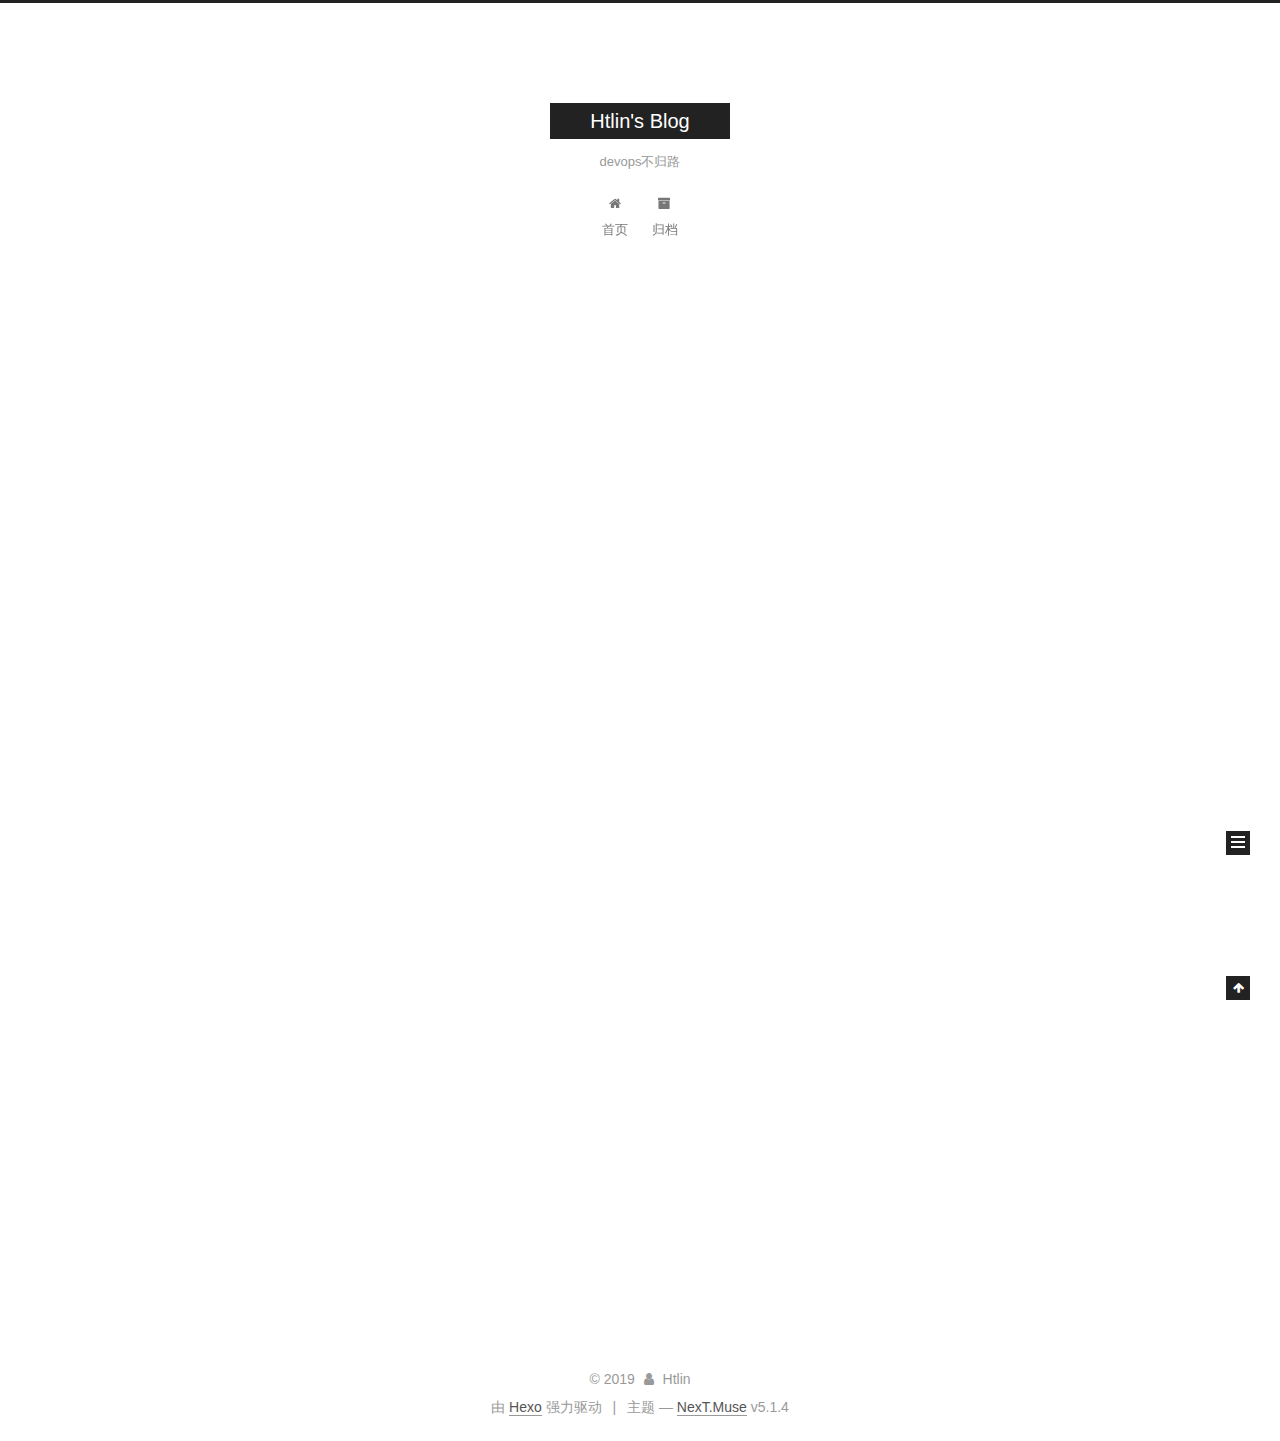
<file: index.html>
<!DOCTYPE html>



  


<html class="theme-next muse use-motion" lang="zh-Hans">
<head><meta name="generator" content="Hexo 3.8.0">
  <meta charset="UTF-8">
<meta http-equiv="X-UA-Compatible" content="IE=edge">
<meta name="viewport" content="width=device-width, initial-scale=1, maximum-scale=1">
<meta name="theme-color" content="#222">









<meta http-equiv="Cache-Control" content="no-transform">
<meta http-equiv="Cache-Control" content="no-siteapp">
















  
  
  <link href="/lib/fancybox/source/jquery.fancybox.css?v=2.1.5" rel="stylesheet" type="text/css">







<link href="/lib/font-awesome/css/font-awesome.min.css?v=4.6.2" rel="stylesheet" type="text/css">

<link href="/css/main.css?v=5.1.4" rel="stylesheet" type="text/css">


  <link rel="apple-touch-icon" sizes="180x180" href="/images/apple-touch-icon-next.png?v=5.1.4">


  <link rel="icon" type="image/png" sizes="32x32" href="/images/favicon-32x32-next.png?v=5.1.4">


  <link rel="icon" type="image/png" sizes="16x16" href="/images/favicon-16x16-next.png?v=5.1.4">


  <link rel="mask-icon" href="/images/logo.svg?v=5.1.4" color="#222">





  <meta name="keywords" content="Hexo, NexT">










<meta property="og:type" content="website">
<meta property="og:title" content="Htlin&#39;s Blog">
<meta property="og:url" content="http://yoursite.com/index.html">
<meta property="og:site_name" content="Htlin&#39;s Blog">
<meta property="og:locale" content="zh-Hans">
<meta name="twitter:card" content="summary">
<meta name="twitter:title" content="Htlin&#39;s Blog">



<script type="text/javascript" id="hexo.configurations">
  var NexT = window.NexT || {};
  var CONFIG = {
    root: '/',
    scheme: 'Muse',
    version: '5.1.4',
    sidebar: {"position":"left","display":"post","offset":12,"b2t":false,"scrollpercent":false,"onmobile":false},
    fancybox: true,
    tabs: true,
    motion: {"enable":true,"async":false,"transition":{"post_block":"fadeIn","post_header":"slideDownIn","post_body":"slideDownIn","coll_header":"slideLeftIn","sidebar":"slideUpIn"}},
    duoshuo: {
      userId: '0',
      author: '博主'
    },
    algolia: {
      applicationID: '',
      apiKey: '',
      indexName: '',
      hits: {"per_page":10},
      labels: {"input_placeholder":"Search for Posts","hits_empty":"We didn't find any results for the search: ${query}","hits_stats":"${hits} results found in ${time} ms"}
    }
  };
</script>



  <link rel="canonical" href="http://yoursite.com/">





  <title>Htlin's Blog</title>
  








</head>

<body itemscope itemtype="http://schema.org/WebPage" lang="zh-Hans">

  
  
    
  

  <div class="container sidebar-position-left 
  page-home">
    <div class="headband"></div>

    <header id="header" class="header" itemscope itemtype="http://schema.org/WPHeader">
      <div class="header-inner"><div class="site-brand-wrapper">
  <div class="site-meta ">
    

    <div class="custom-logo-site-title">
      <a href="/" class="brand" rel="start">
        <span class="logo-line-before"><i></i></span>
        <span class="site-title">Htlin's Blog</span>
        <span class="logo-line-after"><i></i></span>
      </a>
    </div>
      
        <p class="site-subtitle">devops不归路</p>
      
  </div>

  <div class="site-nav-toggle">
    <button>
      <span class="btn-bar"></span>
      <span class="btn-bar"></span>
      <span class="btn-bar"></span>
    </button>
  </div>
</div>

<nav class="site-nav">
  

  
    <ul id="menu" class="menu">
      
        
        <li class="menu-item menu-item-home">
          <a href="/" rel="section">
            
              <i class="menu-item-icon fa fa-fw fa-home"></i> <br>
            
            首页
          </a>
        </li>
      
        
        <li class="menu-item menu-item-archives">
          <a href="/archives/" rel="section">
            
              <i class="menu-item-icon fa fa-fw fa-archive"></i> <br>
            
            归档
          </a>
        </li>
      

      
    </ul>
  

  
</nav>



 </div>
    </header>

    <main id="main" class="main">
      <div class="main-inner">
        <div class="content-wrap">
          <div id="content" class="content">
            
  <section id="posts" class="posts-expand">
    
      

  

  
  
  

  <article class="post post-type-normal" itemscope itemtype="http://schema.org/Article">
  
  
  
  <div class="post-block">
    <link itemprop="mainEntityOfPage" href="http://yoursite.com/2019/03/14/hello-world/">

    <span hidden itemprop="author" itemscope itemtype="http://schema.org/Person">
      <meta itemprop="name" content="Htlin">
      <meta itemprop="description" content>
      <meta itemprop="image" content="/images/avatar.gif">
    </span>

    <span hidden itemprop="publisher" itemscope itemtype="http://schema.org/Organization">
      <meta itemprop="name" content="Htlin's Blog">
    </span>

    
      <header class="post-header">

        
        
          <h1 class="post-title" itemprop="name headline">
                
                <a class="post-title-link" href="/2019/03/14/hello-world/" itemprop="url">Hello World</a></h1>
        

        <div class="post-meta">
          <span class="post-time">
            
              <span class="post-meta-item-icon">
                <i class="fa fa-calendar-o"></i>
              </span>
              
                <span class="post-meta-item-text">发表于</span>
              
              <time title="创建于" itemprop="dateCreated datePublished" datetime="2019-03-14T11:01:27+08:00">
                2019-03-14
              </time>
            

            

            
          </span>

          

          
            
          

          
          

          

          

          

        </div>
      </header>
    

    
    
    
    <div class="post-body" itemprop="articleBody">

      
      

      
        
          
            <p>Welcome to <a href="https://hexo.io/" target="_blank" rel="noopener">Hexo</a>! This is your very first post. Check <a href="https://hexo.io/docs/" target="_blank" rel="noopener">documentation</a> for more info. If you get any problems when using Hexo, you can find the answer in <a href="https://hexo.io/docs/troubleshooting.html" target="_blank" rel="noopener">troubleshooting</a> or you can ask me on <a href="https://github.com/hexojs/hexo/issues" target="_blank" rel="noopener">GitHub</a>.</p>
<h2 id="Quick-Start"><a href="#Quick-Start" class="headerlink" title="Quick Start"></a>Quick Start</h2><h3 id="Create-a-new-post"><a href="#Create-a-new-post" class="headerlink" title="Create a new post"></a>Create a new post</h3><figure class="highlight bash"><table><tr><td class="gutter"><pre><span class="line">1</span><br></pre></td><td class="code"><pre><span class="line">$ hexo new <span class="string">"My New Post"</span></span><br></pre></td></tr></table></figure>
<p>More info: <a href="https://hexo.io/docs/writing.html" target="_blank" rel="noopener">Writing</a></p>
<h3 id="Run-server"><a href="#Run-server" class="headerlink" title="Run server"></a>Run server</h3><figure class="highlight bash"><table><tr><td class="gutter"><pre><span class="line">1</span><br></pre></td><td class="code"><pre><span class="line">$ hexo server</span><br></pre></td></tr></table></figure>
<p>More info: <a href="https://hexo.io/docs/server.html" target="_blank" rel="noopener">Server</a></p>
<h3 id="Generate-static-files"><a href="#Generate-static-files" class="headerlink" title="Generate static files"></a>Generate static files</h3><figure class="highlight bash"><table><tr><td class="gutter"><pre><span class="line">1</span><br></pre></td><td class="code"><pre><span class="line">$ hexo generate</span><br></pre></td></tr></table></figure>
<p>More info: <a href="https://hexo.io/docs/generating.html" target="_blank" rel="noopener">Generating</a></p>
<h3 id="Deploy-to-remote-sites"><a href="#Deploy-to-remote-sites" class="headerlink" title="Deploy to remote sites"></a>Deploy to remote sites</h3><figure class="highlight bash"><table><tr><td class="gutter"><pre><span class="line">1</span><br></pre></td><td class="code"><pre><span class="line">$ hexo deploy</span><br></pre></td></tr></table></figure>
<p>More info: <a href="https://hexo.io/docs/deployment.html" target="_blank" rel="noopener">Deployment</a></p>

          
        
      
    </div>
    
    
    

    

    

    

    <footer class="post-footer">
      

      

      

      
      
        <div class="post-eof"></div>
      
    </footer>
  </div>
  
  
  
  </article>


    
  </section>

  


          </div>
          


          

        </div>
        
          
  
  <div class="sidebar-toggle">
    <div class="sidebar-toggle-line-wrap">
      <span class="sidebar-toggle-line sidebar-toggle-line-first"></span>
      <span class="sidebar-toggle-line sidebar-toggle-line-middle"></span>
      <span class="sidebar-toggle-line sidebar-toggle-line-last"></span>
    </div>
  </div>

  <aside id="sidebar" class="sidebar">
    
    <div class="sidebar-inner">

      

      

      <section class="site-overview-wrap sidebar-panel sidebar-panel-active">
        <div class="site-overview">
          <div class="site-author motion-element" itemprop="author" itemscope itemtype="http://schema.org/Person">
            
              <p class="site-author-name" itemprop="name">Htlin</p>
              <p class="site-description motion-element" itemprop="description"></p>
          </div>

          <nav class="site-state motion-element">

            
              <div class="site-state-item site-state-posts">
              
                <a href="/archives/">
              
                  <span class="site-state-item-count">1</span>
                  <span class="site-state-item-name">日志</span>
                </a>
              </div>
            

            

            

          </nav>

          

          

          
          

          
          

          

        </div>
      </section>

      

      

    </div>
  </aside>


        
      </div>
    </main>

    <footer id="footer" class="footer">
      <div class="footer-inner">
        <div class="copyright">&copy; <span itemprop="copyrightYear">2019</span>
  <span class="with-love">
    <i class="fa fa-user"></i>
  </span>
  <span class="author" itemprop="copyrightHolder">Htlin</span>

  
</div>


  <div class="powered-by">由 <a class="theme-link" target="_blank" href="https://hexo.io">Hexo</a> 强力驱动</div>



  <span class="post-meta-divider">|</span>



  <div class="theme-info">主题 &mdash; <a class="theme-link" target="_blank" href="https://github.com/iissnan/hexo-theme-next">NexT.Muse</a> v5.1.4</div>




        







        
      </div>
    </footer>

    
      <div class="back-to-top">
        <i class="fa fa-arrow-up"></i>
        
      </div>
    

    

  </div>

  

<script type="text/javascript">
  if (Object.prototype.toString.call(window.Promise) !== '[object Function]') {
    window.Promise = null;
  }
</script>









  












  
  
    <script type="text/javascript" src="/lib/jquery/index.js?v=2.1.3"></script>
  

  
  
    <script type="text/javascript" src="/lib/fastclick/lib/fastclick.min.js?v=1.0.6"></script>
  

  
  
    <script type="text/javascript" src="/lib/jquery_lazyload/jquery.lazyload.js?v=1.9.7"></script>
  

  
  
    <script type="text/javascript" src="/lib/velocity/velocity.min.js?v=1.2.1"></script>
  

  
  
    <script type="text/javascript" src="/lib/velocity/velocity.ui.min.js?v=1.2.1"></script>
  

  
  
    <script type="text/javascript" src="/lib/fancybox/source/jquery.fancybox.pack.js?v=2.1.5"></script>
  


  


  <script type="text/javascript" src="/js/src/utils.js?v=5.1.4"></script>

  <script type="text/javascript" src="/js/src/motion.js?v=5.1.4"></script>



  
  

  

  


  <script type="text/javascript" src="/js/src/bootstrap.js?v=5.1.4"></script>



  


  




	





  





  












  





  

  

  

  
  

  

  

  

</body>
</html>
</file>
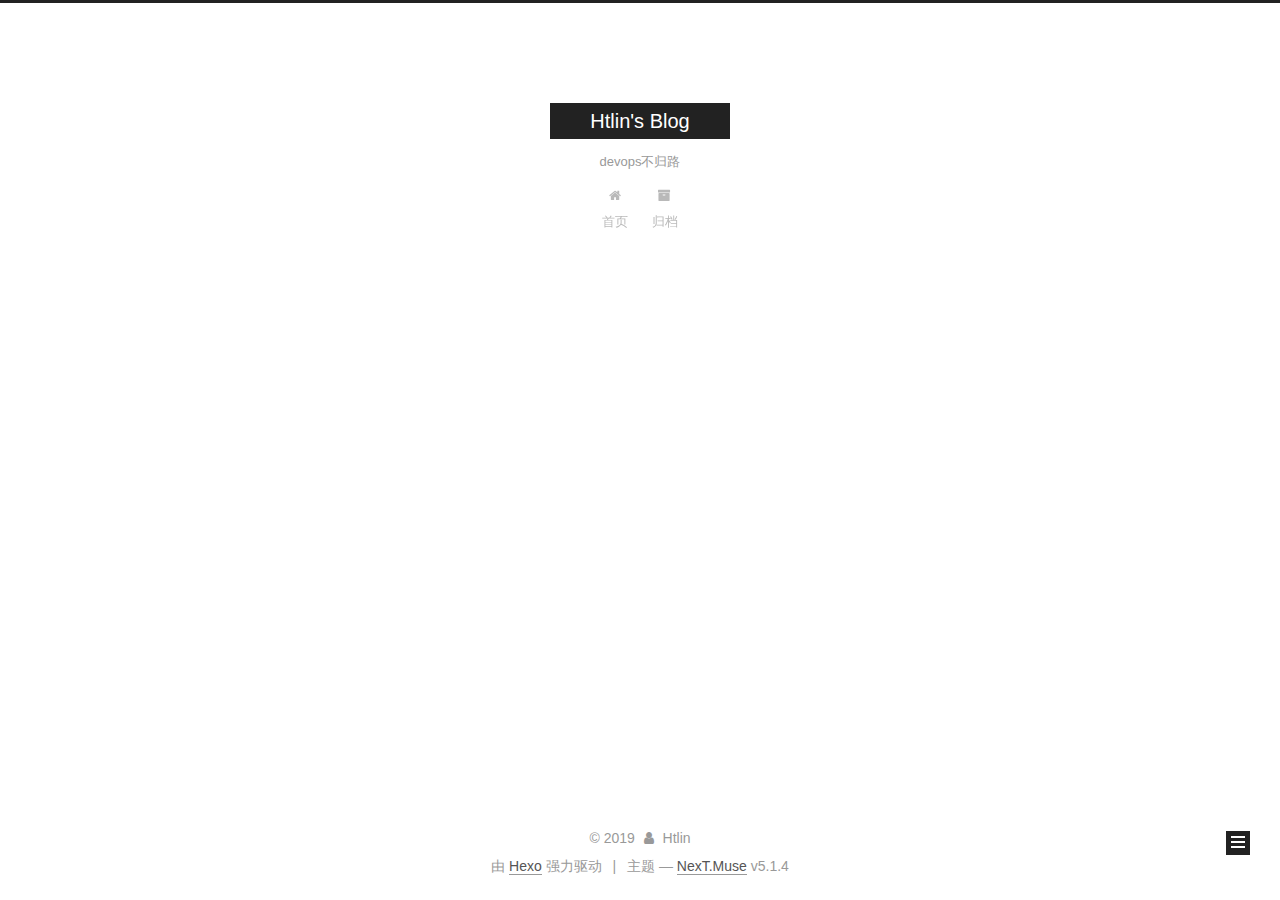
<file: archives/index.html>
<!DOCTYPE html>



  


<html class="theme-next muse use-motion" lang="zh-Hans">
<head><meta name="generator" content="Hexo 3.8.0">
  <meta charset="UTF-8">
<meta http-equiv="X-UA-Compatible" content="IE=edge">
<meta name="viewport" content="width=device-width, initial-scale=1, maximum-scale=1">
<meta name="theme-color" content="#222">









<meta http-equiv="Cache-Control" content="no-transform">
<meta http-equiv="Cache-Control" content="no-siteapp">
















  
  
  <link href="/lib/fancybox/source/jquery.fancybox.css?v=2.1.5" rel="stylesheet" type="text/css">







<link href="/lib/font-awesome/css/font-awesome.min.css?v=4.6.2" rel="stylesheet" type="text/css">

<link href="/css/main.css?v=5.1.4" rel="stylesheet" type="text/css">


  <link rel="apple-touch-icon" sizes="180x180" href="/images/apple-touch-icon-next.png?v=5.1.4">


  <link rel="icon" type="image/png" sizes="32x32" href="/images/favicon-32x32-next.png?v=5.1.4">


  <link rel="icon" type="image/png" sizes="16x16" href="/images/favicon-16x16-next.png?v=5.1.4">


  <link rel="mask-icon" href="/images/logo.svg?v=5.1.4" color="#222">





  <meta name="keywords" content="Hexo, NexT">










<meta property="og:type" content="website">
<meta property="og:title" content="Htlin&#39;s Blog">
<meta property="og:url" content="http://yoursite.com/archives/index.html">
<meta property="og:site_name" content="Htlin&#39;s Blog">
<meta property="og:locale" content="zh-Hans">
<meta name="twitter:card" content="summary">
<meta name="twitter:title" content="Htlin&#39;s Blog">



<script type="text/javascript" id="hexo.configurations">
  var NexT = window.NexT || {};
  var CONFIG = {
    root: '/',
    scheme: 'Muse',
    version: '5.1.4',
    sidebar: {"position":"left","display":"post","offset":12,"b2t":false,"scrollpercent":false,"onmobile":false},
    fancybox: true,
    tabs: true,
    motion: {"enable":true,"async":false,"transition":{"post_block":"fadeIn","post_header":"slideDownIn","post_body":"slideDownIn","coll_header":"slideLeftIn","sidebar":"slideUpIn"}},
    duoshuo: {
      userId: '0',
      author: '博主'
    },
    algolia: {
      applicationID: '',
      apiKey: '',
      indexName: '',
      hits: {"per_page":10},
      labels: {"input_placeholder":"Search for Posts","hits_empty":"We didn't find any results for the search: ${query}","hits_stats":"${hits} results found in ${time} ms"}
    }
  };
</script>



  <link rel="canonical" href="http://yoursite.com/archives/">





  <title>归档 | Htlin's Blog</title>
  








</head>

<body itemscope itemtype="http://schema.org/WebPage" lang="zh-Hans">

  
  
    
  

  <div class="container sidebar-position-left page-archive">
    <div class="headband"></div>

    <header id="header" class="header" itemscope itemtype="http://schema.org/WPHeader">
      <div class="header-inner"><div class="site-brand-wrapper">
  <div class="site-meta ">
    

    <div class="custom-logo-site-title">
      <a href="/" class="brand" rel="start">
        <span class="logo-line-before"><i></i></span>
        <span class="site-title">Htlin's Blog</span>
        <span class="logo-line-after"><i></i></span>
      </a>
    </div>
      
        <p class="site-subtitle">devops不归路</p>
      
  </div>

  <div class="site-nav-toggle">
    <button>
      <span class="btn-bar"></span>
      <span class="btn-bar"></span>
      <span class="btn-bar"></span>
    </button>
  </div>
</div>

<nav class="site-nav">
  

  
    <ul id="menu" class="menu">
      
        
        <li class="menu-item menu-item-home">
          <a href="/" rel="section">
            
              <i class="menu-item-icon fa fa-fw fa-home"></i> <br>
            
            首页
          </a>
        </li>
      
        
        <li class="menu-item menu-item-archives">
          <a href="/archives/" rel="section">
            
              <i class="menu-item-icon fa fa-fw fa-archive"></i> <br>
            
            归档
          </a>
        </li>
      

      
    </ul>
  

  
</nav>



 </div>
    </header>

    <main id="main" class="main">
      <div class="main-inner">
        <div class="content-wrap">
          <div id="content" class="content">
            

  
  
  
  <div class="post-block archive">
    <div id="posts" class="posts-collapse">
      <span class="archive-move-on"></span>

      <span class="archive-page-counter">
        
        
        
          
        
        嗯..! 目前共计 1 篇日志。 继续努力。
      </span>

      

        
        
        

        
          
          <div class="collection-title">
            <h1 class="archive-year" id="archive-year-2019">2019</h1>
          </div>
        
        

        

  <article class="post post-type-normal" itemscope itemtype="http://schema.org/Article">
    <header class="post-header">

      <h2 class="post-title">
        
            <a class="post-title-link" href="/2019/03/14/hello-world/" itemprop="url">
              
                <span itemprop="name">Hello World</span>
              
            </a>
        
      </h2>

      <div class="post-meta">
        <time class="post-time" itemprop="dateCreated" datetime="2019-03-14T11:01:27+08:00" content="2019-03-14">
          03-14
        </time>
      </div>

    </header>
  </article>



      

    </div>
  </div>
  
  
  

  



          </div>
          


          

        </div>
        
          
  
  <div class="sidebar-toggle">
    <div class="sidebar-toggle-line-wrap">
      <span class="sidebar-toggle-line sidebar-toggle-line-first"></span>
      <span class="sidebar-toggle-line sidebar-toggle-line-middle"></span>
      <span class="sidebar-toggle-line sidebar-toggle-line-last"></span>
    </div>
  </div>

  <aside id="sidebar" class="sidebar">
    
    <div class="sidebar-inner">

      

      

      <section class="site-overview-wrap sidebar-panel sidebar-panel-active">
        <div class="site-overview">
          <div class="site-author motion-element" itemprop="author" itemscope itemtype="http://schema.org/Person">
            
              <p class="site-author-name" itemprop="name">Htlin</p>
              <p class="site-description motion-element" itemprop="description"></p>
          </div>

          <nav class="site-state motion-element">

            
              <div class="site-state-item site-state-posts">
              
                <a href="/archives/">
              
                  <span class="site-state-item-count">1</span>
                  <span class="site-state-item-name">日志</span>
                </a>
              </div>
            

            

            

          </nav>

          

          

          
          

          
          

          

        </div>
      </section>

      

      

    </div>
  </aside>


        
      </div>
    </main>

    <footer id="footer" class="footer">
      <div class="footer-inner">
        <div class="copyright">&copy; <span itemprop="copyrightYear">2019</span>
  <span class="with-love">
    <i class="fa fa-user"></i>
  </span>
  <span class="author" itemprop="copyrightHolder">Htlin</span>

  
</div>


  <div class="powered-by">由 <a class="theme-link" target="_blank" href="https://hexo.io">Hexo</a> 强力驱动</div>



  <span class="post-meta-divider">|</span>



  <div class="theme-info">主题 &mdash; <a class="theme-link" target="_blank" href="https://github.com/iissnan/hexo-theme-next">NexT.Muse</a> v5.1.4</div>




        







        
      </div>
    </footer>

    
      <div class="back-to-top">
        <i class="fa fa-arrow-up"></i>
        
      </div>
    

    

  </div>

  

<script type="text/javascript">
  if (Object.prototype.toString.call(window.Promise) !== '[object Function]') {
    window.Promise = null;
  }
</script>









  












  
  
    <script type="text/javascript" src="/lib/jquery/index.js?v=2.1.3"></script>
  

  
  
    <script type="text/javascript" src="/lib/fastclick/lib/fastclick.min.js?v=1.0.6"></script>
  

  
  
    <script type="text/javascript" src="/lib/jquery_lazyload/jquery.lazyload.js?v=1.9.7"></script>
  

  
  
    <script type="text/javascript" src="/lib/velocity/velocity.min.js?v=1.2.1"></script>
  

  
  
    <script type="text/javascript" src="/lib/velocity/velocity.ui.min.js?v=1.2.1"></script>
  

  
  
    <script type="text/javascript" src="/lib/fancybox/source/jquery.fancybox.pack.js?v=2.1.5"></script>
  


  


  <script type="text/javascript" src="/js/src/utils.js?v=5.1.4"></script>

  <script type="text/javascript" src="/js/src/motion.js?v=5.1.4"></script>



  
  

  

  


  <script type="text/javascript" src="/js/src/bootstrap.js?v=5.1.4"></script>



  


  




	





  





  












  





  

  

  

  
  

  

  

  

</body>
</html>
</file>
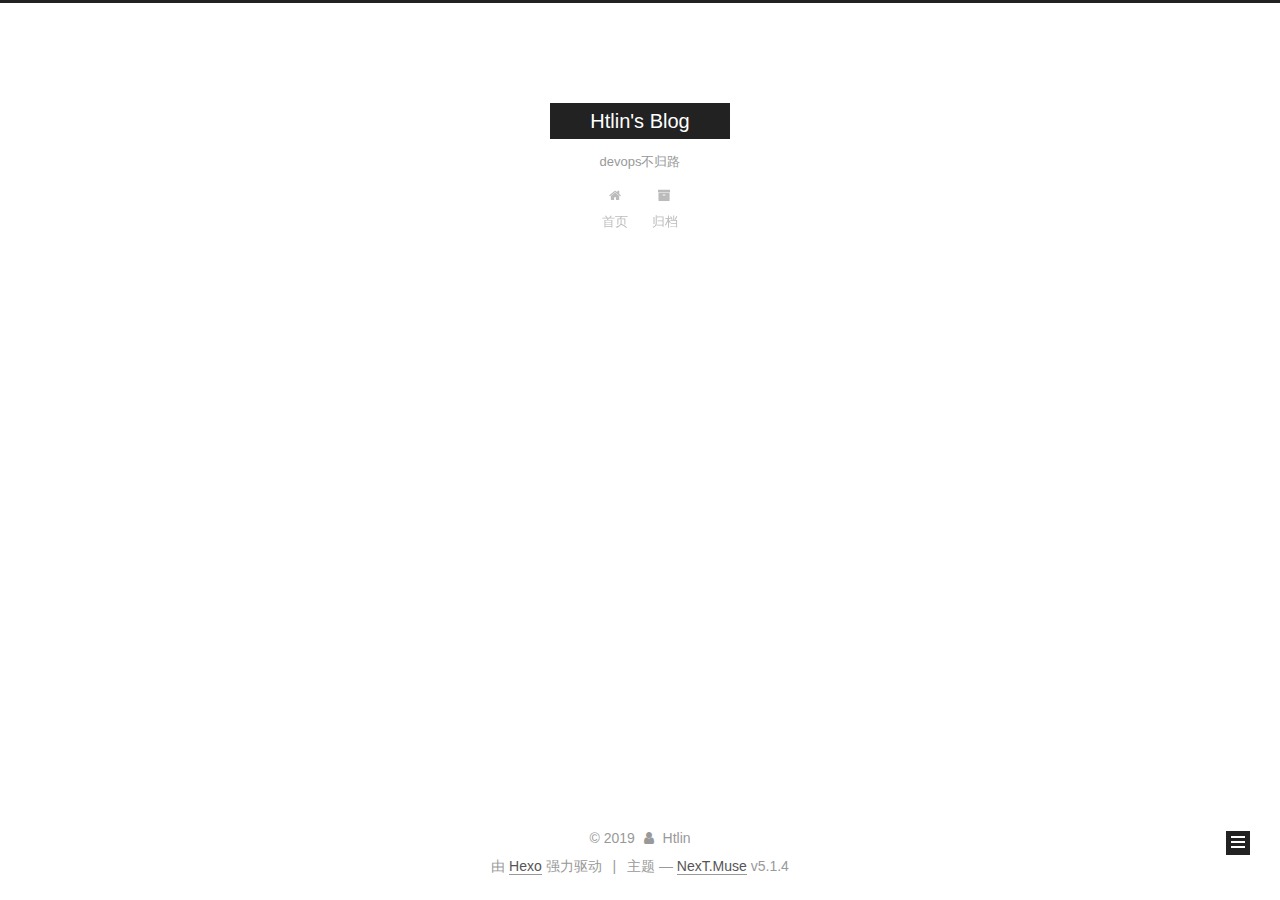
<file: archives/2019/index.html>
<!DOCTYPE html>



  


<html class="theme-next muse use-motion" lang="zh-Hans">
<head><meta name="generator" content="Hexo 3.8.0">
  <meta charset="UTF-8">
<meta http-equiv="X-UA-Compatible" content="IE=edge">
<meta name="viewport" content="width=device-width, initial-scale=1, maximum-scale=1">
<meta name="theme-color" content="#222">









<meta http-equiv="Cache-Control" content="no-transform">
<meta http-equiv="Cache-Control" content="no-siteapp">
















  
  
  <link href="/lib/fancybox/source/jquery.fancybox.css?v=2.1.5" rel="stylesheet" type="text/css">







<link href="/lib/font-awesome/css/font-awesome.min.css?v=4.6.2" rel="stylesheet" type="text/css">

<link href="/css/main.css?v=5.1.4" rel="stylesheet" type="text/css">


  <link rel="apple-touch-icon" sizes="180x180" href="/images/apple-touch-icon-next.png?v=5.1.4">


  <link rel="icon" type="image/png" sizes="32x32" href="/images/favicon-32x32-next.png?v=5.1.4">


  <link rel="icon" type="image/png" sizes="16x16" href="/images/favicon-16x16-next.png?v=5.1.4">


  <link rel="mask-icon" href="/images/logo.svg?v=5.1.4" color="#222">





  <meta name="keywords" content="Hexo, NexT">










<meta property="og:type" content="website">
<meta property="og:title" content="Htlin&#39;s Blog">
<meta property="og:url" content="http://yoursite.com/archives/2019/index.html">
<meta property="og:site_name" content="Htlin&#39;s Blog">
<meta property="og:locale" content="zh-Hans">
<meta name="twitter:card" content="summary">
<meta name="twitter:title" content="Htlin&#39;s Blog">



<script type="text/javascript" id="hexo.configurations">
  var NexT = window.NexT || {};
  var CONFIG = {
    root: '/',
    scheme: 'Muse',
    version: '5.1.4',
    sidebar: {"position":"left","display":"post","offset":12,"b2t":false,"scrollpercent":false,"onmobile":false},
    fancybox: true,
    tabs: true,
    motion: {"enable":true,"async":false,"transition":{"post_block":"fadeIn","post_header":"slideDownIn","post_body":"slideDownIn","coll_header":"slideLeftIn","sidebar":"slideUpIn"}},
    duoshuo: {
      userId: '0',
      author: '博主'
    },
    algolia: {
      applicationID: '',
      apiKey: '',
      indexName: '',
      hits: {"per_page":10},
      labels: {"input_placeholder":"Search for Posts","hits_empty":"We didn't find any results for the search: ${query}","hits_stats":"${hits} results found in ${time} ms"}
    }
  };
</script>



  <link rel="canonical" href="http://yoursite.com/archives/2019/">





  <title>归档 | Htlin's Blog</title>
  








</head>

<body itemscope itemtype="http://schema.org/WebPage" lang="zh-Hans">

  
  
    
  

  <div class="container sidebar-position-left page-archive">
    <div class="headband"></div>

    <header id="header" class="header" itemscope itemtype="http://schema.org/WPHeader">
      <div class="header-inner"><div class="site-brand-wrapper">
  <div class="site-meta ">
    

    <div class="custom-logo-site-title">
      <a href="/" class="brand" rel="start">
        <span class="logo-line-before"><i></i></span>
        <span class="site-title">Htlin's Blog</span>
        <span class="logo-line-after"><i></i></span>
      </a>
    </div>
      
        <p class="site-subtitle">devops不归路</p>
      
  </div>

  <div class="site-nav-toggle">
    <button>
      <span class="btn-bar"></span>
      <span class="btn-bar"></span>
      <span class="btn-bar"></span>
    </button>
  </div>
</div>

<nav class="site-nav">
  

  
    <ul id="menu" class="menu">
      
        
        <li class="menu-item menu-item-home">
          <a href="/" rel="section">
            
              <i class="menu-item-icon fa fa-fw fa-home"></i> <br>
            
            首页
          </a>
        </li>
      
        
        <li class="menu-item menu-item-archives">
          <a href="/archives/" rel="section">
            
              <i class="menu-item-icon fa fa-fw fa-archive"></i> <br>
            
            归档
          </a>
        </li>
      

      
    </ul>
  

  
</nav>



 </div>
    </header>

    <main id="main" class="main">
      <div class="main-inner">
        <div class="content-wrap">
          <div id="content" class="content">
            

  
  
  
  <div class="post-block archive">
    <div id="posts" class="posts-collapse">
      <span class="archive-move-on"></span>

      <span class="archive-page-counter">
        
        
        
          
        
        嗯..! 目前共计 1 篇日志。 继续努力。
      </span>

      

        
        
        

        
          
          <div class="collection-title">
            <h1 class="archive-year" id="archive-year-2019">2019</h1>
          </div>
        
        

        

  <article class="post post-type-normal" itemscope itemtype="http://schema.org/Article">
    <header class="post-header">

      <h2 class="post-title">
        
            <a class="post-title-link" href="/2019/03/14/hello-world/" itemprop="url">
              
                <span itemprop="name">Hello World</span>
              
            </a>
        
      </h2>

      <div class="post-meta">
        <time class="post-time" itemprop="dateCreated" datetime="2019-03-14T11:01:27+08:00" content="2019-03-14">
          03-14
        </time>
      </div>

    </header>
  </article>



      

    </div>
  </div>
  
  
  

  



          </div>
          


          

        </div>
        
          
  
  <div class="sidebar-toggle">
    <div class="sidebar-toggle-line-wrap">
      <span class="sidebar-toggle-line sidebar-toggle-line-first"></span>
      <span class="sidebar-toggle-line sidebar-toggle-line-middle"></span>
      <span class="sidebar-toggle-line sidebar-toggle-line-last"></span>
    </div>
  </div>

  <aside id="sidebar" class="sidebar">
    
    <div class="sidebar-inner">

      

      

      <section class="site-overview-wrap sidebar-panel sidebar-panel-active">
        <div class="site-overview">
          <div class="site-author motion-element" itemprop="author" itemscope itemtype="http://schema.org/Person">
            
              <p class="site-author-name" itemprop="name">Htlin</p>
              <p class="site-description motion-element" itemprop="description"></p>
          </div>

          <nav class="site-state motion-element">

            
              <div class="site-state-item site-state-posts">
              
                <a href="/archives/">
              
                  <span class="site-state-item-count">1</span>
                  <span class="site-state-item-name">日志</span>
                </a>
              </div>
            

            

            

          </nav>

          

          

          
          

          
          

          

        </div>
      </section>

      

      

    </div>
  </aside>


        
      </div>
    </main>

    <footer id="footer" class="footer">
      <div class="footer-inner">
        <div class="copyright">&copy; <span itemprop="copyrightYear">2019</span>
  <span class="with-love">
    <i class="fa fa-user"></i>
  </span>
  <span class="author" itemprop="copyrightHolder">Htlin</span>

  
</div>


  <div class="powered-by">由 <a class="theme-link" target="_blank" href="https://hexo.io">Hexo</a> 强力驱动</div>



  <span class="post-meta-divider">|</span>



  <div class="theme-info">主题 &mdash; <a class="theme-link" target="_blank" href="https://github.com/iissnan/hexo-theme-next">NexT.Muse</a> v5.1.4</div>




        







        
      </div>
    </footer>

    
      <div class="back-to-top">
        <i class="fa fa-arrow-up"></i>
        
      </div>
    

    

  </div>

  

<script type="text/javascript">
  if (Object.prototype.toString.call(window.Promise) !== '[object Function]') {
    window.Promise = null;
  }
</script>









  












  
  
    <script type="text/javascript" src="/lib/jquery/index.js?v=2.1.3"></script>
  

  
  
    <script type="text/javascript" src="/lib/fastclick/lib/fastclick.min.js?v=1.0.6"></script>
  

  
  
    <script type="text/javascript" src="/lib/jquery_lazyload/jquery.lazyload.js?v=1.9.7"></script>
  

  
  
    <script type="text/javascript" src="/lib/velocity/velocity.min.js?v=1.2.1"></script>
  

  
  
    <script type="text/javascript" src="/lib/velocity/velocity.ui.min.js?v=1.2.1"></script>
  

  
  
    <script type="text/javascript" src="/lib/fancybox/source/jquery.fancybox.pack.js?v=2.1.5"></script>
  


  


  <script type="text/javascript" src="/js/src/utils.js?v=5.1.4"></script>

  <script type="text/javascript" src="/js/src/motion.js?v=5.1.4"></script>



  
  

  

  


  <script type="text/javascript" src="/js/src/bootstrap.js?v=5.1.4"></script>



  


  




	





  





  












  





  

  

  

  
  

  

  

  

</body>
</html>
</file>
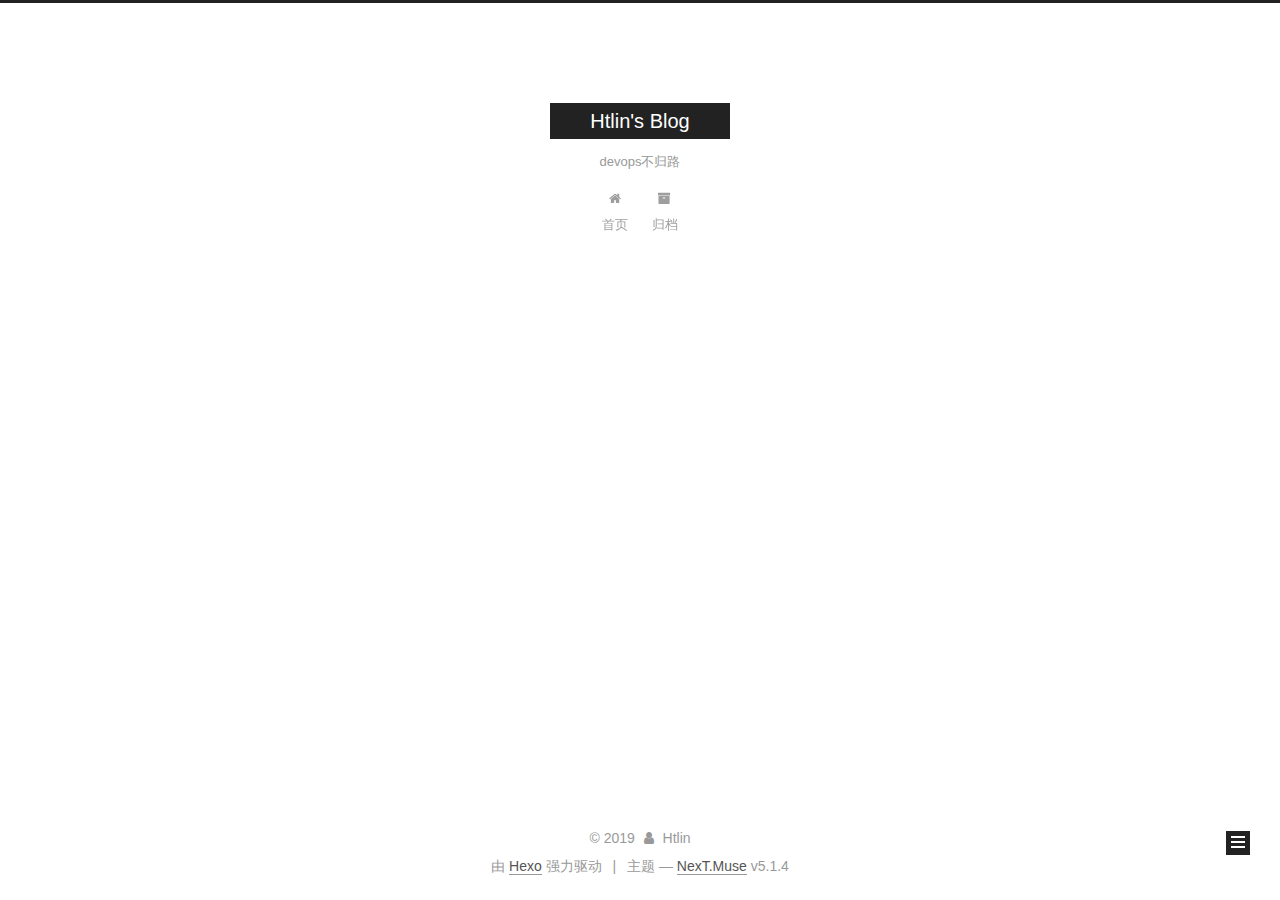
<file: archives/2019/03/index.html>
<!DOCTYPE html>



  


<html class="theme-next muse use-motion" lang="zh-Hans">
<head><meta name="generator" content="Hexo 3.8.0">
  <meta charset="UTF-8">
<meta http-equiv="X-UA-Compatible" content="IE=edge">
<meta name="viewport" content="width=device-width, initial-scale=1, maximum-scale=1">
<meta name="theme-color" content="#222">









<meta http-equiv="Cache-Control" content="no-transform">
<meta http-equiv="Cache-Control" content="no-siteapp">
















  
  
  <link href="/lib/fancybox/source/jquery.fancybox.css?v=2.1.5" rel="stylesheet" type="text/css">







<link href="/lib/font-awesome/css/font-awesome.min.css?v=4.6.2" rel="stylesheet" type="text/css">

<link href="/css/main.css?v=5.1.4" rel="stylesheet" type="text/css">


  <link rel="apple-touch-icon" sizes="180x180" href="/images/apple-touch-icon-next.png?v=5.1.4">


  <link rel="icon" type="image/png" sizes="32x32" href="/images/favicon-32x32-next.png?v=5.1.4">


  <link rel="icon" type="image/png" sizes="16x16" href="/images/favicon-16x16-next.png?v=5.1.4">


  <link rel="mask-icon" href="/images/logo.svg?v=5.1.4" color="#222">





  <meta name="keywords" content="Hexo, NexT">










<meta property="og:type" content="website">
<meta property="og:title" content="Htlin&#39;s Blog">
<meta property="og:url" content="http://yoursite.com/archives/2019/03/index.html">
<meta property="og:site_name" content="Htlin&#39;s Blog">
<meta property="og:locale" content="zh-Hans">
<meta name="twitter:card" content="summary">
<meta name="twitter:title" content="Htlin&#39;s Blog">



<script type="text/javascript" id="hexo.configurations">
  var NexT = window.NexT || {};
  var CONFIG = {
    root: '/',
    scheme: 'Muse',
    version: '5.1.4',
    sidebar: {"position":"left","display":"post","offset":12,"b2t":false,"scrollpercent":false,"onmobile":false},
    fancybox: true,
    tabs: true,
    motion: {"enable":true,"async":false,"transition":{"post_block":"fadeIn","post_header":"slideDownIn","post_body":"slideDownIn","coll_header":"slideLeftIn","sidebar":"slideUpIn"}},
    duoshuo: {
      userId: '0',
      author: '博主'
    },
    algolia: {
      applicationID: '',
      apiKey: '',
      indexName: '',
      hits: {"per_page":10},
      labels: {"input_placeholder":"Search for Posts","hits_empty":"We didn't find any results for the search: ${query}","hits_stats":"${hits} results found in ${time} ms"}
    }
  };
</script>



  <link rel="canonical" href="http://yoursite.com/archives/2019/03/">





  <title>归档 | Htlin's Blog</title>
  








</head>

<body itemscope itemtype="http://schema.org/WebPage" lang="zh-Hans">

  
  
    
  

  <div class="container sidebar-position-left page-archive">
    <div class="headband"></div>

    <header id="header" class="header" itemscope itemtype="http://schema.org/WPHeader">
      <div class="header-inner"><div class="site-brand-wrapper">
  <div class="site-meta ">
    

    <div class="custom-logo-site-title">
      <a href="/" class="brand" rel="start">
        <span class="logo-line-before"><i></i></span>
        <span class="site-title">Htlin's Blog</span>
        <span class="logo-line-after"><i></i></span>
      </a>
    </div>
      
        <p class="site-subtitle">devops不归路</p>
      
  </div>

  <div class="site-nav-toggle">
    <button>
      <span class="btn-bar"></span>
      <span class="btn-bar"></span>
      <span class="btn-bar"></span>
    </button>
  </div>
</div>

<nav class="site-nav">
  

  
    <ul id="menu" class="menu">
      
        
        <li class="menu-item menu-item-home">
          <a href="/" rel="section">
            
              <i class="menu-item-icon fa fa-fw fa-home"></i> <br>
            
            首页
          </a>
        </li>
      
        
        <li class="menu-item menu-item-archives">
          <a href="/archives/" rel="section">
            
              <i class="menu-item-icon fa fa-fw fa-archive"></i> <br>
            
            归档
          </a>
        </li>
      

      
    </ul>
  

  
</nav>



 </div>
    </header>

    <main id="main" class="main">
      <div class="main-inner">
        <div class="content-wrap">
          <div id="content" class="content">
            

  
  
  
  <div class="post-block archive">
    <div id="posts" class="posts-collapse">
      <span class="archive-move-on"></span>

      <span class="archive-page-counter">
        
        
        
          
        
        嗯..! 目前共计 1 篇日志。 继续努力。
      </span>

      

        
        
        

        
          
          <div class="collection-title">
            <h1 class="archive-year" id="archive-year-2019">2019</h1>
          </div>
        
        

        

  <article class="post post-type-normal" itemscope itemtype="http://schema.org/Article">
    <header class="post-header">

      <h2 class="post-title">
        
            <a class="post-title-link" href="/2019/03/14/hello-world/" itemprop="url">
              
                <span itemprop="name">Hello World</span>
              
            </a>
        
      </h2>

      <div class="post-meta">
        <time class="post-time" itemprop="dateCreated" datetime="2019-03-14T11:01:27+08:00" content="2019-03-14">
          03-14
        </time>
      </div>

    </header>
  </article>



      

    </div>
  </div>
  
  
  

  



          </div>
          


          

        </div>
        
          
  
  <div class="sidebar-toggle">
    <div class="sidebar-toggle-line-wrap">
      <span class="sidebar-toggle-line sidebar-toggle-line-first"></span>
      <span class="sidebar-toggle-line sidebar-toggle-line-middle"></span>
      <span class="sidebar-toggle-line sidebar-toggle-line-last"></span>
    </div>
  </div>

  <aside id="sidebar" class="sidebar">
    
    <div class="sidebar-inner">

      

      

      <section class="site-overview-wrap sidebar-panel sidebar-panel-active">
        <div class="site-overview">
          <div class="site-author motion-element" itemprop="author" itemscope itemtype="http://schema.org/Person">
            
              <p class="site-author-name" itemprop="name">Htlin</p>
              <p class="site-description motion-element" itemprop="description"></p>
          </div>

          <nav class="site-state motion-element">

            
              <div class="site-state-item site-state-posts">
              
                <a href="/archives/">
              
                  <span class="site-state-item-count">1</span>
                  <span class="site-state-item-name">日志</span>
                </a>
              </div>
            

            

            

          </nav>

          

          

          
          

          
          

          

        </div>
      </section>

      

      

    </div>
  </aside>


        
      </div>
    </main>

    <footer id="footer" class="footer">
      <div class="footer-inner">
        <div class="copyright">&copy; <span itemprop="copyrightYear">2019</span>
  <span class="with-love">
    <i class="fa fa-user"></i>
  </span>
  <span class="author" itemprop="copyrightHolder">Htlin</span>

  
</div>


  <div class="powered-by">由 <a class="theme-link" target="_blank" href="https://hexo.io">Hexo</a> 强力驱动</div>



  <span class="post-meta-divider">|</span>



  <div class="theme-info">主题 &mdash; <a class="theme-link" target="_blank" href="https://github.com/iissnan/hexo-theme-next">NexT.Muse</a> v5.1.4</div>




        







        
      </div>
    </footer>

    
      <div class="back-to-top">
        <i class="fa fa-arrow-up"></i>
        
      </div>
    

    

  </div>

  

<script type="text/javascript">
  if (Object.prototype.toString.call(window.Promise) !== '[object Function]') {
    window.Promise = null;
  }
</script>









  












  
  
    <script type="text/javascript" src="/lib/jquery/index.js?v=2.1.3"></script>
  

  
  
    <script type="text/javascript" src="/lib/fastclick/lib/fastclick.min.js?v=1.0.6"></script>
  

  
  
    <script type="text/javascript" src="/lib/jquery_lazyload/jquery.lazyload.js?v=1.9.7"></script>
  

  
  
    <script type="text/javascript" src="/lib/velocity/velocity.min.js?v=1.2.1"></script>
  

  
  
    <script type="text/javascript" src="/lib/velocity/velocity.ui.min.js?v=1.2.1"></script>
  

  
  
    <script type="text/javascript" src="/lib/fancybox/source/jquery.fancybox.pack.js?v=2.1.5"></script>
  


  


  <script type="text/javascript" src="/js/src/utils.js?v=5.1.4"></script>

  <script type="text/javascript" src="/js/src/motion.js?v=5.1.4"></script>



  
  

  

  


  <script type="text/javascript" src="/js/src/bootstrap.js?v=5.1.4"></script>



  


  




	





  





  












  





  

  

  

  
  

  

  

  

</body>
</html>
</file>
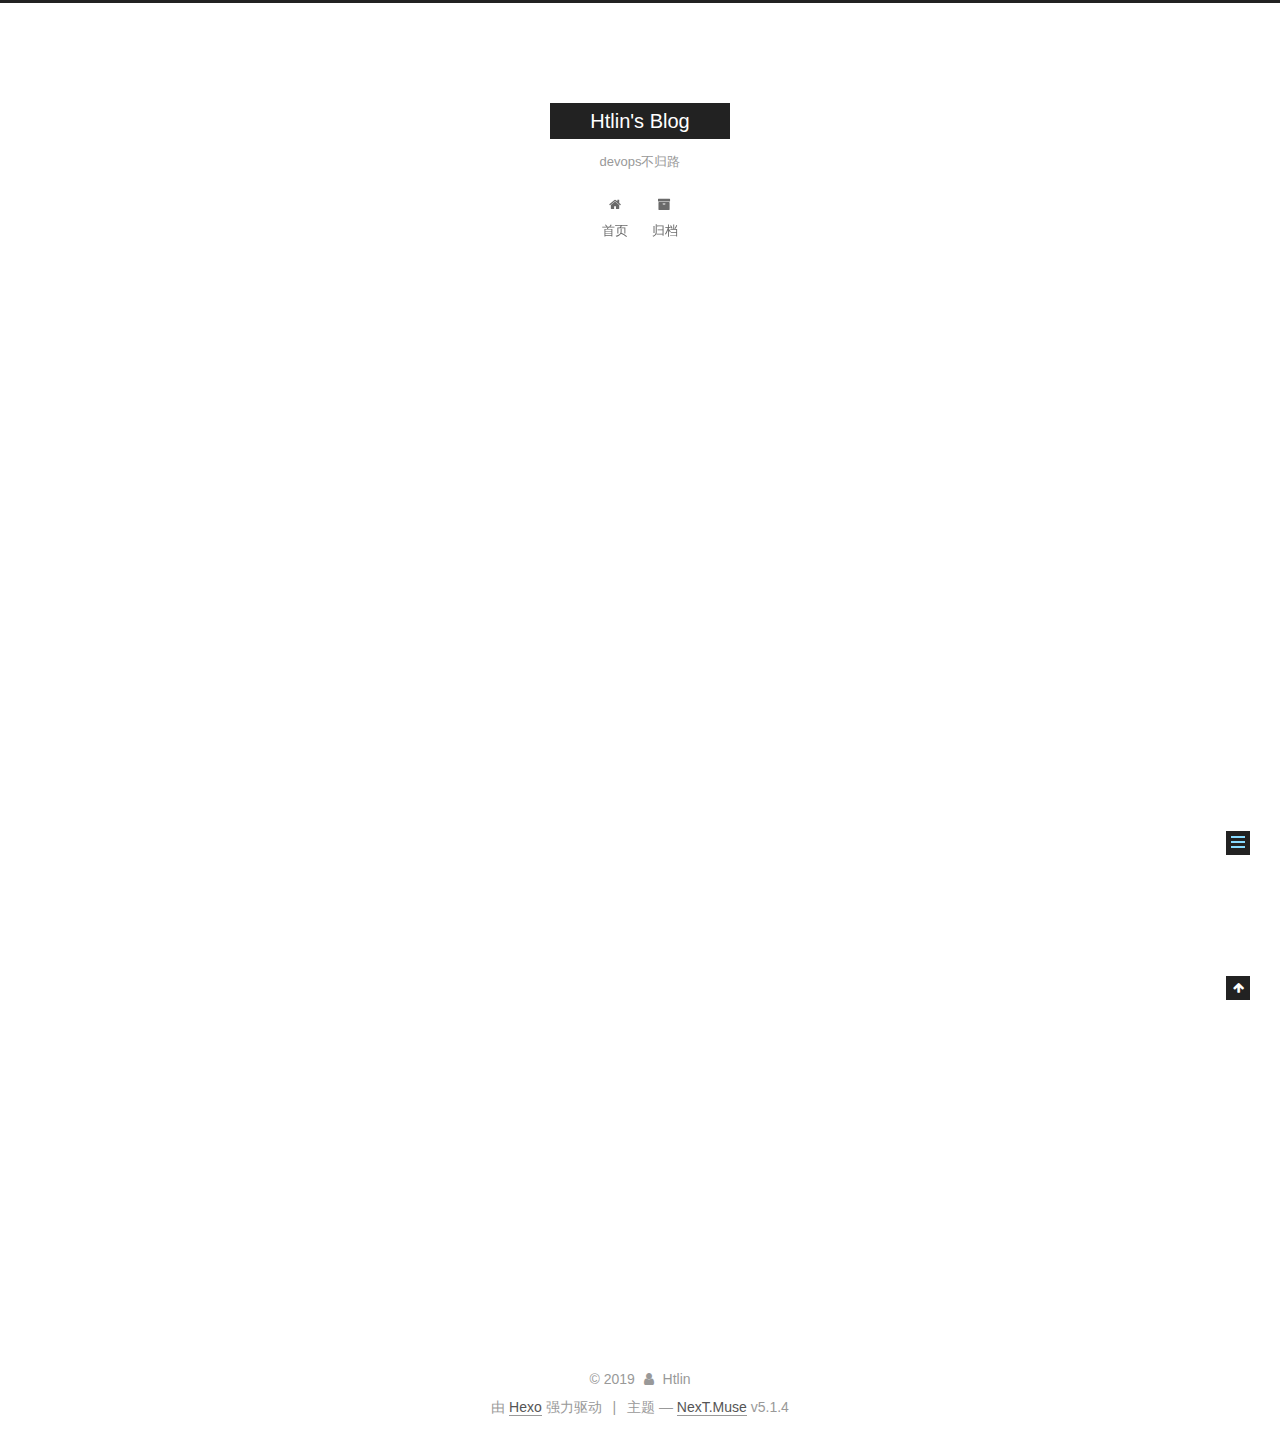
<file: 2019/03/14/hello-world/index.html>
<!DOCTYPE html>



  


<html class="theme-next muse use-motion" lang="zh-Hans">
<head><meta name="generator" content="Hexo 3.8.0">
  <meta charset="UTF-8">
<meta http-equiv="X-UA-Compatible" content="IE=edge">
<meta name="viewport" content="width=device-width, initial-scale=1, maximum-scale=1">
<meta name="theme-color" content="#222">









<meta http-equiv="Cache-Control" content="no-transform">
<meta http-equiv="Cache-Control" content="no-siteapp">
















  
  
  <link href="/lib/fancybox/source/jquery.fancybox.css?v=2.1.5" rel="stylesheet" type="text/css">







<link href="/lib/font-awesome/css/font-awesome.min.css?v=4.6.2" rel="stylesheet" type="text/css">

<link href="/css/main.css?v=5.1.4" rel="stylesheet" type="text/css">


  <link rel="apple-touch-icon" sizes="180x180" href="/images/apple-touch-icon-next.png?v=5.1.4">


  <link rel="icon" type="image/png" sizes="32x32" href="/images/favicon-32x32-next.png?v=5.1.4">


  <link rel="icon" type="image/png" sizes="16x16" href="/images/favicon-16x16-next.png?v=5.1.4">


  <link rel="mask-icon" href="/images/logo.svg?v=5.1.4" color="#222">





  <meta name="keywords" content="Hexo, NexT">










<meta name="description" content="Welcome to Hexo! This is your very first post. Check documentation for more info. If you get any problems when using Hexo, you can find the answer in troubleshooting or you can ask me on GitHub. Quick">
<meta property="og:type" content="article">
<meta property="og:title" content="Hello World">
<meta property="og:url" content="http://yoursite.com/2019/03/14/hello-world/index.html">
<meta property="og:site_name" content="Htlin&#39;s Blog">
<meta property="og:description" content="Welcome to Hexo! This is your very first post. Check documentation for more info. If you get any problems when using Hexo, you can find the answer in troubleshooting or you can ask me on GitHub. Quick">
<meta property="og:locale" content="zh-Hans">
<meta property="og:updated_time" content="2019-03-14T03:01:27.179Z">
<meta name="twitter:card" content="summary">
<meta name="twitter:title" content="Hello World">
<meta name="twitter:description" content="Welcome to Hexo! This is your very first post. Check documentation for more info. If you get any problems when using Hexo, you can find the answer in troubleshooting or you can ask me on GitHub. Quick">



<script type="text/javascript" id="hexo.configurations">
  var NexT = window.NexT || {};
  var CONFIG = {
    root: '/',
    scheme: 'Muse',
    version: '5.1.4',
    sidebar: {"position":"left","display":"post","offset":12,"b2t":false,"scrollpercent":false,"onmobile":false},
    fancybox: true,
    tabs: true,
    motion: {"enable":true,"async":false,"transition":{"post_block":"fadeIn","post_header":"slideDownIn","post_body":"slideDownIn","coll_header":"slideLeftIn","sidebar":"slideUpIn"}},
    duoshuo: {
      userId: '0',
      author: '博主'
    },
    algolia: {
      applicationID: '',
      apiKey: '',
      indexName: '',
      hits: {"per_page":10},
      labels: {"input_placeholder":"Search for Posts","hits_empty":"We didn't find any results for the search: ${query}","hits_stats":"${hits} results found in ${time} ms"}
    }
  };
</script>



  <link rel="canonical" href="http://yoursite.com/2019/03/14/hello-world/">





  <title>Hello World | Htlin's Blog</title>
  








</head>

<body itemscope itemtype="http://schema.org/WebPage" lang="zh-Hans">

  
  
    
  

  <div class="container sidebar-position-left page-post-detail">
    <div class="headband"></div>

    <header id="header" class="header" itemscope itemtype="http://schema.org/WPHeader">
      <div class="header-inner"><div class="site-brand-wrapper">
  <div class="site-meta ">
    

    <div class="custom-logo-site-title">
      <a href="/" class="brand" rel="start">
        <span class="logo-line-before"><i></i></span>
        <span class="site-title">Htlin's Blog</span>
        <span class="logo-line-after"><i></i></span>
      </a>
    </div>
      
        <p class="site-subtitle">devops不归路</p>
      
  </div>

  <div class="site-nav-toggle">
    <button>
      <span class="btn-bar"></span>
      <span class="btn-bar"></span>
      <span class="btn-bar"></span>
    </button>
  </div>
</div>

<nav class="site-nav">
  

  
    <ul id="menu" class="menu">
      
        
        <li class="menu-item menu-item-home">
          <a href="/" rel="section">
            
              <i class="menu-item-icon fa fa-fw fa-home"></i> <br>
            
            首页
          </a>
        </li>
      
        
        <li class="menu-item menu-item-archives">
          <a href="/archives/" rel="section">
            
              <i class="menu-item-icon fa fa-fw fa-archive"></i> <br>
            
            归档
          </a>
        </li>
      

      
    </ul>
  

  
</nav>



 </div>
    </header>

    <main id="main" class="main">
      <div class="main-inner">
        <div class="content-wrap">
          <div id="content" class="content">
            

  <div id="posts" class="posts-expand">
    

  

  
  
  

  <article class="post post-type-normal" itemscope itemtype="http://schema.org/Article">
  
  
  
  <div class="post-block">
    <link itemprop="mainEntityOfPage" href="http://yoursite.com/2019/03/14/hello-world/">

    <span hidden itemprop="author" itemscope itemtype="http://schema.org/Person">
      <meta itemprop="name" content="Htlin">
      <meta itemprop="description" content>
      <meta itemprop="image" content="/images/avatar.gif">
    </span>

    <span hidden itemprop="publisher" itemscope itemtype="http://schema.org/Organization">
      <meta itemprop="name" content="Htlin's Blog">
    </span>

    
      <header class="post-header">

        
        
          <h1 class="post-title" itemprop="name headline">Hello World</h1>
        

        <div class="post-meta">
          <span class="post-time">
            
              <span class="post-meta-item-icon">
                <i class="fa fa-calendar-o"></i>
              </span>
              
                <span class="post-meta-item-text">发表于</span>
              
              <time title="创建于" itemprop="dateCreated datePublished" datetime="2019-03-14T11:01:27+08:00">
                2019-03-14
              </time>
            

            

            
          </span>

          

          
            
          

          
          

          

          

          

        </div>
      </header>
    

    
    
    
    <div class="post-body" itemprop="articleBody">

      
      

      
        <p>Welcome to <a href="https://hexo.io/" target="_blank" rel="noopener">Hexo</a>! This is your very first post. Check <a href="https://hexo.io/docs/" target="_blank" rel="noopener">documentation</a> for more info. If you get any problems when using Hexo, you can find the answer in <a href="https://hexo.io/docs/troubleshooting.html" target="_blank" rel="noopener">troubleshooting</a> or you can ask me on <a href="https://github.com/hexojs/hexo/issues" target="_blank" rel="noopener">GitHub</a>.</p>
<h2 id="Quick-Start"><a href="#Quick-Start" class="headerlink" title="Quick Start"></a>Quick Start</h2><h3 id="Create-a-new-post"><a href="#Create-a-new-post" class="headerlink" title="Create a new post"></a>Create a new post</h3><figure class="highlight bash"><table><tr><td class="gutter"><pre><span class="line">1</span><br></pre></td><td class="code"><pre><span class="line">$ hexo new <span class="string">"My New Post"</span></span><br></pre></td></tr></table></figure>
<p>More info: <a href="https://hexo.io/docs/writing.html" target="_blank" rel="noopener">Writing</a></p>
<h3 id="Run-server"><a href="#Run-server" class="headerlink" title="Run server"></a>Run server</h3><figure class="highlight bash"><table><tr><td class="gutter"><pre><span class="line">1</span><br></pre></td><td class="code"><pre><span class="line">$ hexo server</span><br></pre></td></tr></table></figure>
<p>More info: <a href="https://hexo.io/docs/server.html" target="_blank" rel="noopener">Server</a></p>
<h3 id="Generate-static-files"><a href="#Generate-static-files" class="headerlink" title="Generate static files"></a>Generate static files</h3><figure class="highlight bash"><table><tr><td class="gutter"><pre><span class="line">1</span><br></pre></td><td class="code"><pre><span class="line">$ hexo generate</span><br></pre></td></tr></table></figure>
<p>More info: <a href="https://hexo.io/docs/generating.html" target="_blank" rel="noopener">Generating</a></p>
<h3 id="Deploy-to-remote-sites"><a href="#Deploy-to-remote-sites" class="headerlink" title="Deploy to remote sites"></a>Deploy to remote sites</h3><figure class="highlight bash"><table><tr><td class="gutter"><pre><span class="line">1</span><br></pre></td><td class="code"><pre><span class="line">$ hexo deploy</span><br></pre></td></tr></table></figure>
<p>More info: <a href="https://hexo.io/docs/deployment.html" target="_blank" rel="noopener">Deployment</a></p>

      
    </div>
    
    
    

    

    

    

    <footer class="post-footer">
      

      
      
      

      

      
      
    </footer>
  </div>
  
  
  
  </article>



    <div class="post-spread">
      
    </div>
  </div>


          </div>
          


          

  



        </div>
        
          
  
  <div class="sidebar-toggle">
    <div class="sidebar-toggle-line-wrap">
      <span class="sidebar-toggle-line sidebar-toggle-line-first"></span>
      <span class="sidebar-toggle-line sidebar-toggle-line-middle"></span>
      <span class="sidebar-toggle-line sidebar-toggle-line-last"></span>
    </div>
  </div>

  <aside id="sidebar" class="sidebar">
    
    <div class="sidebar-inner">

      

      
        <ul class="sidebar-nav motion-element">
          <li class="sidebar-nav-toc sidebar-nav-active" data-target="post-toc-wrap">
            文章目录
          </li>
          <li class="sidebar-nav-overview" data-target="site-overview-wrap">
            站点概览
          </li>
        </ul>
      

      <section class="site-overview-wrap sidebar-panel">
        <div class="site-overview">
          <div class="site-author motion-element" itemprop="author" itemscope itemtype="http://schema.org/Person">
            
              <p class="site-author-name" itemprop="name">Htlin</p>
              <p class="site-description motion-element" itemprop="description"></p>
          </div>

          <nav class="site-state motion-element">

            
              <div class="site-state-item site-state-posts">
              
                <a href="/archives/">
              
                  <span class="site-state-item-count">1</span>
                  <span class="site-state-item-name">日志</span>
                </a>
              </div>
            

            

            

          </nav>

          

          

          
          

          
          

          

        </div>
      </section>

      
      <!--noindex-->
        <section class="post-toc-wrap motion-element sidebar-panel sidebar-panel-active">
          <div class="post-toc">

            
              
            

            
              <div class="post-toc-content"><ol class="nav"><li class="nav-item nav-level-2"><a class="nav-link" href="#Quick-Start"><span class="nav-number">1.</span> <span class="nav-text">Quick Start</span></a><ol class="nav-child"><li class="nav-item nav-level-3"><a class="nav-link" href="#Create-a-new-post"><span class="nav-number">1.1.</span> <span class="nav-text">Create a new post</span></a></li><li class="nav-item nav-level-3"><a class="nav-link" href="#Run-server"><span class="nav-number">1.2.</span> <span class="nav-text">Run server</span></a></li><li class="nav-item nav-level-3"><a class="nav-link" href="#Generate-static-files"><span class="nav-number">1.3.</span> <span class="nav-text">Generate static files</span></a></li><li class="nav-item nav-level-3"><a class="nav-link" href="#Deploy-to-remote-sites"><span class="nav-number">1.4.</span> <span class="nav-text">Deploy to remote sites</span></a></li></ol></li></ol></div>
            

          </div>
        </section>
      <!--/noindex-->
      

      

    </div>
  </aside>


        
      </div>
    </main>

    <footer id="footer" class="footer">
      <div class="footer-inner">
        <div class="copyright">&copy; <span itemprop="copyrightYear">2019</span>
  <span class="with-love">
    <i class="fa fa-user"></i>
  </span>
  <span class="author" itemprop="copyrightHolder">Htlin</span>

  
</div>


  <div class="powered-by">由 <a class="theme-link" target="_blank" href="https://hexo.io">Hexo</a> 强力驱动</div>



  <span class="post-meta-divider">|</span>



  <div class="theme-info">主题 &mdash; <a class="theme-link" target="_blank" href="https://github.com/iissnan/hexo-theme-next">NexT.Muse</a> v5.1.4</div>




        







        
      </div>
    </footer>

    
      <div class="back-to-top">
        <i class="fa fa-arrow-up"></i>
        
      </div>
    

    

  </div>

  

<script type="text/javascript">
  if (Object.prototype.toString.call(window.Promise) !== '[object Function]') {
    window.Promise = null;
  }
</script>









  












  
  
    <script type="text/javascript" src="/lib/jquery/index.js?v=2.1.3"></script>
  

  
  
    <script type="text/javascript" src="/lib/fastclick/lib/fastclick.min.js?v=1.0.6"></script>
  

  
  
    <script type="text/javascript" src="/lib/jquery_lazyload/jquery.lazyload.js?v=1.9.7"></script>
  

  
  
    <script type="text/javascript" src="/lib/velocity/velocity.min.js?v=1.2.1"></script>
  

  
  
    <script type="text/javascript" src="/lib/velocity/velocity.ui.min.js?v=1.2.1"></script>
  

  
  
    <script type="text/javascript" src="/lib/fancybox/source/jquery.fancybox.pack.js?v=2.1.5"></script>
  


  


  <script type="text/javascript" src="/js/src/utils.js?v=5.1.4"></script>

  <script type="text/javascript" src="/js/src/motion.js?v=5.1.4"></script>



  
  

  
  <script type="text/javascript" src="/js/src/scrollspy.js?v=5.1.4"></script>
<script type="text/javascript" src="/js/src/post-details.js?v=5.1.4"></script>



  


  <script type="text/javascript" src="/js/src/bootstrap.js?v=5.1.4"></script>



  


  




	





  





  












  





  

  

  

  
  

  

  

  

</body>
</html>
</file>
<file: css/main.css>
/* normalize.css v3.0.2 | MIT License | git.io/normalize */
html {
  font-family: sans-serif; /* 1 */
  -ms-text-size-adjust: 100%; /* 2 */
  -webkit-text-size-adjust: 100%; /* 2 */
}
body {
  margin: 0;
}
article,
aside,
details,
figcaption,
figure,
footer,
header,
hgroup,
main,
menu,
nav,
section,
summary {
  display: block;
}
audio,
canvas,
progress,
video {
  display: inline-block; /* 1 */
  vertical-align: baseline; /* 2 */
}
audio:not([controls]) {
  display: none;
  height: 0;
}
[hidden],
template {
  display: none;
}
a {
  background-color: transparent;
}
a:active,
a:hover {
  outline: 0;
}
abbr[title] {
  border-bottom: 1px dotted;
}
b,
strong {
  font-weight: bold;
}
dfn {
  font-style: italic;
}
h1 {
  font-size: 2em;
  margin: 0.67em 0;
}
mark {
  background: #ff0;
  color: #000;
}
small {
  font-size: 80%;
}
sub,
sup {
  font-size: 75%;
  line-height: 0;
  position: relative;
  vertical-align: baseline;
}
sup {
  top: -0.5em;
}
sub {
  bottom: -0.25em;
}
img {
  border: 0;
}
svg:not(:root) {
  overflow: hidden;
}
figure {
  margin: 1em 40px;
}
hr {
  -moz-box-sizing: content-box;
  box-sizing: content-box;
  height: 0;
}
pre {
  overflow: auto;
}
code,
kbd,
pre,
samp {
  font-family: monospace, monospace;
  font-size: 1em;
}
button,
input,
optgroup,
select,
textarea {
  color: inherit; /* 1 */
  font: inherit; /* 2 */
  margin: 0; /* 3 */
}
button {
  overflow: visible;
}
button,
select {
  text-transform: none;
}
button,
html input[type="button"],
input[type="reset"],
input[type="submit"] {
  -webkit-appearance: button; /* 2 */
  cursor: pointer; /* 3 */
}
button[disabled],
html input[disabled] {
  cursor: default;
}
button::-moz-focus-inner,
input::-moz-focus-inner {
  border: 0;
  padding: 0;
}
input {
  line-height: normal;
}
input[type="checkbox"],
input[type="radio"] {
  box-sizing: border-box; /* 1 */
  padding: 0; /* 2 */
}
input[type="number"]::-webkit-inner-spin-button,
input[type="number"]::-webkit-outer-spin-button {
  height: auto;
}
input[type="search"] {
  -webkit-appearance: textfield; /* 1 */
  -moz-box-sizing: content-box;
  -webkit-box-sizing: content-box; /* 2 */
  box-sizing: content-box;
}
input[type="search"]::-webkit-search-cancel-button,
input[type="search"]::-webkit-search-decoration {
  -webkit-appearance: none;
}
fieldset {
  border: 1px solid #c0c0c0;
  margin: 0 2px;
  padding: 0.35em 0.625em 0.75em;
}
legend {
  border: 0; /* 1 */
  padding: 0; /* 2 */
}
textarea {
  overflow: auto;
}
optgroup {
  font-weight: bold;
}
table {
  border-collapse: collapse;
  border-spacing: 0;
}
td,
th {
  padding: 0;
}
::selection {
  background: #262a30;
  color: #fff;
}
body {
  position: relative;
  font-family: 'Lato', "PingFang SC", "Microsoft YaHei", sans-serif;
  font-size: 14px;
  line-height: 2;
  color: #555;
  background: #fff;
}
@media (max-width: 767px) {
  body {
    padding-right: 0 !important;
  }
}
@media (min-width: 768px) and (max-width: 991px) {
  body {
    padding-right: 0 !important;
  }
}
@media (min-width: 1600px) {
  body {
    font-size: 16px;
  }
}
h1,
h2,
h3,
h4,
h5,
h6 {
  margin: 0;
  padding: 0;
  font-weight: bold;
  line-height: 1.5;
  font-family: 'Lato', "PingFang SC", "Microsoft YaHei", sans-serif;
}
h2,
h3,
h4,
h5,
h6 {
  margin: 20px 0 15px;
}
h1 {
  font-size: 22px;
}
@media (max-width: 767px) {
  h1 {
    font-size: 18px;
  }
}
h2 {
  font-size: 20px;
}
@media (max-width: 767px) {
  h2 {
    font-size: 16px;
  }
}
h3 {
  font-size: 18px;
}
@media (max-width: 767px) {
  h3 {
    font-size: 14px;
  }
}
h4 {
  font-size: 16px;
}
@media (max-width: 767px) {
  h4 {
    font-size: 12px;
  }
}
h5 {
  font-size: 14px;
}
@media (max-width: 767px) {
  h5 {
    font-size: 10px;
  }
}
h6 {
  font-size: 12px;
}
@media (max-width: 767px) {
  h6 {
    font-size: 8px;
  }
}
p {
  margin: 0 0 20px 0;
}
a {
  color: #555;
  text-decoration: none;
  outline: none;
  border-bottom: 1px solid #999;
  word-wrap: break-word;
}
a:hover {
  color: #222;
  border-bottom-color: #222;
}
blockquote {
  margin: 0;
  padding: 0;
}
img {
  display: block;
  margin: auto;
  max-width: 100%;
  height: auto;
}
hr {
  margin: 40px 0;
  height: 3px;
  border: none;
  background-color: #ddd;
  background-image: repeating-linear-gradient(-45deg, #fff, #fff 4px, transparent 4px, transparent 8px);
}
blockquote {
  padding: 0 15px;
  color: #666;
  border-left: 4px solid #ddd;
}
blockquote cite::before {
  content: "-";
  padding: 0 5px;
}
dt {
  font-weight: 700;
}
dd {
  margin: 0;
  padding: 0;
}
kbd {
  border: 1px solid #ccc;
  border-radius: 0.2em;
  box-shadow: 0.1em 0.1em 0.2em rgba(0,0,0,0.1);
  background-color: #f9f9f9;
  font-family: inherit;
  background-image: -webkit-linear-gradient(top, #eee, #fff, #eee);
  padding: 0.1em 0.3em;
  white-space: nowrap;
}
.text-left {
  text-align: left;
}
.text-center {
  text-align: center;
}
.text-right {
  text-align: right;
}
.text-justify {
  text-align: justify;
}
.text-nowrap {
  white-space: nowrap;
}
.text-lowercase {
  text-transform: lowercase;
}
.text-uppercase {
  text-transform: uppercase;
}
.text-capitalize {
  text-transform: capitalize;
}
.center-block {
  display: block;
  margin-left: auto;
  margin-right: auto;
}
.clearfix:before,
.clearfix:after {
  content: " ";
  display: table;
}
.clearfix:after {
  clear: both;
}
.pullquote {
  width: 45%;
}
.pullquote.left {
  float: left;
  margin-left: 5px;
  margin-right: 10px;
}
.pullquote.right {
  float: right;
  margin-left: 10px;
  margin-right: 5px;
}
.affix.affix.affix {
  position: fixed;
}
.translation {
  margin-top: -20px;
  font-size: 14px;
  color: #999;
}
.scrollbar-measure {
  width: 100px;
  height: 100px;
  overflow: scroll;
  position: absolute;
  top: -9999px;
}
.use-motion .motion-element {
  opacity: 0;
}
table {
  margin: 20px 0;
  width: 100%;
  border-collapse: collapse;
  border-spacing: 0;
  border: 1px solid #ddd;
  font-size: 14px;
  table-layout: fixed;
  word-wrap: break-all;
}
table>tbody>tr:nth-of-type(odd) {
  background-color: #f9f9f9;
}
table>tbody>tr:hover {
  background-color: #f5f5f5;
}
caption,
th,
td {
  padding: 8px;
  text-align: left;
  vertical-align: middle;
  font-weight: normal;
}
th,
td {
  border-bottom: 3px solid #ddd;
  border-right: 1px solid #eee;
}
th {
  padding-bottom: 10px;
  font-weight: 700;
}
td {
  border-bottom-width: 1px;
}
html,
body {
  height: 100%;
}
.container {
  position: relative;
  min-height: 100%;
}
.header-inner {
  margin: 0 auto;
  padding: 100px 0 70px;
  width: 700px;
}
@media (min-width: 1600px) {
  .container .header-inner {
    width: 900px;
  }
}
.main {
  padding-bottom: 150px;
}
.main-inner {
  margin: 0 auto;
  width: 700px;
}
@media (min-width: 1600px) {
  .container .main-inner {
    width: 900px;
  }
}
.footer {
  position: absolute;
  left: 0;
  bottom: 0;
  width: 100%;
  min-height: 50px;
}
.footer-inner {
  box-sizing: border-box;
  margin: 20px auto;
  width: 700px;
}
@media (min-width: 1600px) {
  .container .footer-inner {
    width: 900px;
  }
}
pre,
.highlight {
  overflow: auto;
  margin: 20px 0;
  padding: 0;
  font-size: 13px;
  color: #4d4d4c;
  background: #f7f7f7;
  line-height: 1.6;
}
pre,
code {
  font-family: consolas, Menlo, "PingFang SC", "Microsoft YaHei", monospace;
}
code {
  padding: 2px 4px;
  word-wrap: break-word;
  color: #555;
  background: #eee;
  border-radius: 3px;
  font-size: 13px;
}
pre {
  padding: 10px;
}
pre code {
  padding: 0;
  color: #4d4d4c;
  background: none;
  text-shadow: none;
}
.highlight {
  border-radius: 1px;
}
.highlight pre {
  border: none;
  margin: 0;
  padding: 10px 0;
}
.highlight table {
  margin: 0;
  width: auto;
  border: none;
}
.highlight td {
  border: none;
  padding: 0;
}
.highlight figcaption {
  font-size: 1em;
  color: #4d4d4c;
  line-height: 1em;
  margin-bottom: 1em;
}
.highlight figcaption:before,
.highlight figcaption:after {
  content: " ";
  display: table;
}
.highlight figcaption:after {
  clear: both;
}
.highlight figcaption a {
  float: right;
  color: #4d4d4c;
}
.highlight figcaption a:hover {
  border-bottom-color: #4d4d4c;
}
.highlight .gutter pre {
  padding-left: 10px;
  padding-right: 10px;
  color: #869194;
  text-align: right;
  background-color: #eff2f3;
}
.highlight .code pre {
  width: 100%;
  padding-left: 10px;
  padding-right: 10px;
  background-color: #f7f7f7;
}
.highlight .line {
  height: 20px;
}
.gutter {
  -webkit-user-select: none;
  -moz-user-select: none;
  -ms-user-select: none;
  user-select: none;
}
.gist table {
  width: auto;
}
.gist table td {
  border: none;
}
pre .deletion {
  background: #fdd;
}
pre .addition {
  background: #dfd;
}
pre .meta {
  color: #8959a8;
}
pre .comment {
  color: #8e908c;
}
pre .variable,
pre .attribute,
pre .tag,
pre .regexp,
pre .ruby .constant,
pre .xml .tag .title,
pre .xml .pi,
pre .xml .doctype,
pre .html .doctype,
pre .css .id,
pre .css .class,
pre .css .pseudo {
  color: #c82829;
}
pre .number,
pre .preprocessor,
pre .built_in,
pre .literal,
pre .params,
pre .constant,
pre .command {
  color: #f5871f;
}
pre .ruby .class .title,
pre .css .rules .attribute,
pre .string,
pre .value,
pre .inheritance,
pre .header,
pre .ruby .symbol,
pre .xml .cdata,
pre .special,
pre .number,
pre .formula {
  color: #718c00;
}
pre .title,
pre .css .hexcolor {
  color: #3e999f;
}
pre .function,
pre .python .decorator,
pre .python .title,
pre .ruby .function .title,
pre .ruby .title .keyword,
pre .perl .sub,
pre .javascript .title,
pre .coffeescript .title {
  color: #4271ae;
}
pre .keyword,
pre .javascript .function {
  color: #8959a8;
}
.full-image.full-image.full-image.full-image {
  border: none;
  max-width: 100%;
  width: auto;
  margin: 20px auto 25px;
}
@media (min-width: 992px) {
  .full-image.full-image.full-image.full-image {
    max-width: none;
    width: 110%;
    margin: 25px -5%;
  }
}
.blockquote-center,
.page-home .post-type-quote blockquote,
.page-post-detail .post-type-quote blockquote {
  position: relative;
  margin: 40px 0;
  padding: 0;
  border-left: none;
  text-align: center;
}
.blockquote-center::before,
.page-home .post-type-quote blockquote::before,
.page-post-detail .post-type-quote blockquote::before,
.blockquote-center::after,
.page-home .post-type-quote blockquote::after,
.page-post-detail .post-type-quote blockquote::after {
  position: absolute;
  content: ' ';
  display: block;
  width: 100%;
  height: 24px;
  opacity: 0.2;
  background-repeat: no-repeat;
  background-position: 0 -6px;
  background-size: 22px 22px;
}
.blockquote-center::before,
.page-home .post-type-quote blockquote::before,
.page-post-detail .post-type-quote blockquote::before {
  top: -20px;
  background-image: url("../images/quote-l.svg");
  border-top: 1px solid #ccc;
}
.blockquote-center::after,
.page-home .post-type-quote blockquote::after,
.page-post-detail .post-type-quote blockquote::after {
  bottom: -20px;
  background-image: url("../images/quote-r.svg");
  border-bottom: 1px solid #ccc;
  background-position: 100% 8px;
}
.blockquote-center p,
.page-home .post-type-quote blockquote p,
.page-post-detail .post-type-quote blockquote p,
.blockquote-center div,
.page-home .post-type-quote blockquote div,
.page-post-detail .post-type-quote blockquote div {
  text-align: center;
}
.post .post-body .group-picture img {
  box-sizing: border-box;
  padding: 0 3px;
  border: none;
}
.post .group-picture-row {
  overflow: hidden;
  margin-top: 6px;
}
.post .group-picture-row:first-child {
  margin-top: 0;
}
.post .group-picture-column {
  float: left;
}
.page-post-detail .post-body .group-picture-column {
  float: none;
  margin-top: 10px;
  width: auto !important;
}
.page-post-detail .post-body .group-picture-column img {
  margin: 0 auto;
}
.page-archive .group-picture-container {
  overflow: hidden;
}
.page-archive .group-picture-row {
  float: left;
}
.page-archive .group-picture-row:first-child {
  margin-top: 6px;
}
.page-archive .group-picture-column {
  max-width: 150px;
  max-height: 150px;
}
.post-body .note {
  position: relative;
  padding: 15px;
  margin-bottom: 20px;
  border: 1px solid #eee;
  border-left-width: 5px;
  border-radius: 3px;
}
.post-body .note h2,
.post-body .note h3,
.post-body .note h4,
.post-body .note h5,
.post-body .note h6 {
  margin-top: 0;
  margin-bottom: 0;
  border-bottom: initial;
  padding-top: 0 !important;
}
.post-body .note p:first-child,
.post-body .note ul:first-child,
.post-body .note ol:first-child,
.post-body .note table:first-child,
.post-body .note pre:first-child,
.post-body .note blockquote:first-child {
  margin-top: 0;
}
.post-body .note p:last-child,
.post-body .note ul:last-child,
.post-body .note ol:last-child,
.post-body .note table:last-child,
.post-body .note pre:last-child,
.post-body .note blockquote:last-child {
  margin-bottom: 0;
}
.post-body .note.default {
  border-left-color: #777;
}
.post-body .note.default h2,
.post-body .note.default h3,
.post-body .note.default h4,
.post-body .note.default h5,
.post-body .note.default h6 {
  color: #777;
}
.post-body .note.primary {
  border-left-color: #6f42c1;
}
.post-body .note.primary h2,
.post-body .note.primary h3,
.post-body .note.primary h4,
.post-body .note.primary h5,
.post-body .note.primary h6 {
  color: #6f42c1;
}
.post-body .note.info {
  border-left-color: #428bca;
}
.post-body .note.info h2,
.post-body .note.info h3,
.post-body .note.info h4,
.post-body .note.info h5,
.post-body .note.info h6 {
  color: #428bca;
}
.post-body .note.success {
  border-left-color: #5cb85c;
}
.post-body .note.success h2,
.post-body .note.success h3,
.post-body .note.success h4,
.post-body .note.success h5,
.post-body .note.success h6 {
  color: #5cb85c;
}
.post-body .note.warning {
  border-left-color: #f0ad4e;
}
.post-body .note.warning h2,
.post-body .note.warning h3,
.post-body .note.warning h4,
.post-body .note.warning h5,
.post-body .note.warning h6 {
  color: #f0ad4e;
}
.post-body .note.danger {
  border-left-color: #d9534f;
}
.post-body .note.danger h2,
.post-body .note.danger h3,
.post-body .note.danger h4,
.post-body .note.danger h5,
.post-body .note.danger h6 {
  color: #d9534f;
}
.post-body .label {
  display: inline;
  padding: 0 2px;
  white-space: nowrap;
}
.post-body .label.default {
  background-color: #f0f0f0;
}
.post-body .label.primary {
  background-color: #efe6f7;
}
.post-body .label.info {
  background-color: #e5f2f8;
}
.post-body .label.success {
  background-color: #e7f4e9;
}
.post-body .label.warning {
  background-color: #fcf6e1;
}
.post-body .label.danger {
  background-color: #fae8eb;
}
.post-body .tabs {
  position: relative;
  display: block;
  margin-bottom: 20px;
  padding-top: 10px;
}
.post-body .tabs ul.nav-tabs {
  margin: 0;
  padding: 0;
  display: flex;
  margin-bottom: -1px;
}
@media (max-width: 413px) {
  .post-body .tabs ul.nav-tabs {
    display: block;
    margin-bottom: 5px;
  }
}
.post-body .tabs ul.nav-tabs li.tab {
  list-style-type: none !important;
  margin: 0 0.25em 0 0;
  border-top: 3px solid transparent;
  border-left: 1px solid transparent;
  border-right: 1px solid transparent;
}
@media (max-width: 413px) {
  .post-body .tabs ul.nav-tabs li.tab {
    margin: initial;
    border-top: 1px solid transparent;
    border-left: 3px solid transparent;
    border-right: 1px solid transparent;
    border-bottom: 1px solid transparent;
  }
}
.post-body .tabs ul.nav-tabs li.tab a {
  outline: 0;
  border-bottom: initial;
  display: block;
  line-height: 1.8em;
  padding: 0.25em 0.75em;
  transition-duration: 0.2s;
  transition-timing-function: ease-out;
  transition-delay: 0s;
}
.post-body .tabs ul.nav-tabs li.tab a i {
  width: 1.285714285714286em;
}
.post-body .tabs ul.nav-tabs li.tab.active {
  border-top: 3px solid #fc6423;
  border-left: 1px solid #ddd;
  border-right: 1px solid #ddd;
  background-color: #fff;
}
@media (max-width: 413px) {
  .post-body .tabs ul.nav-tabs li.tab.active {
    border-top: 1px solid #ddd;
    border-left: 3px solid #fc6423;
    border-right: 1px solid #ddd;
    border-bottom: 1px solid #ddd;
  }
}
.post-body .tabs ul.nav-tabs li.tab.active a {
  cursor: default;
  color: #555;
}
.post-body .tabs .tab-content {
  background-color: #fff;
}
.post-body .tabs .tab-content .tab-pane {
  border: 1px solid #ddd;
  padding: 20px 20px 0 20px;
}
.post-body .tabs .tab-content .tab-pane:not(.active) {
  display: none !important;
}
.post-body .tabs .tab-content .tab-pane.active {
  display: block !important;
}
.btn {
  display: inline-block;
  padding: 0 20px;
  font-size: 14px;
  color: #fff;
  background: #222;
  border: 2px solid #222;
  text-decoration: none;
  border-radius: 0;
  transition-property: background-color;
  transition-duration: 0.2s;
  transition-timing-function: ease-in-out;
  transition-delay: 0s;
  line-height: 2;
}
.btn:hover {
  border-color: #222;
  color: #222;
  background: #fff;
}
.btn +.btn {
  margin: 0 0 8px 8px;
}
.btn .fa-fw {
  width: 1.285714285714286em;
  text-align: left;
}
.btn-bar {
  display: block;
  width: 22px;
  height: 2px;
  background: #555;
  border-radius: 1px;
}
.btn-bar+.btn-bar {
  margin-top: 4px;
}
.pagination {
  margin: 120px 0 40px;
  text-align: center;
  border-top: 1px solid #eee;
}
.page-number-basic,
.pagination .prev,
.pagination .next,
.pagination .page-number,
.pagination .space {
  display: inline-block;
  position: relative;
  top: -1px;
  margin: 0 10px;
  padding: 0 11px;
}
@media (max-width: 767px) {
  .page-number-basic,
  .pagination .prev,
  .pagination .next,
  .pagination .page-number,
  .pagination .space {
    margin: 0 5px;
  }
}
.pagination .prev,
.pagination .next,
.pagination .page-number {
  border-bottom: 0;
  border-top: 1px solid #eee;
  transition-property: border-color;
  transition-duration: 0.2s;
  transition-timing-function: ease-in-out;
  transition-delay: 0s;
}
.pagination .prev:hover,
.pagination .next:hover,
.pagination .page-number:hover {
  border-top-color: #222;
}
.pagination .space {
  padding: 0;
  margin: 0;
}
.pagination .prev {
  margin-left: 0;
}
.pagination .next {
  margin-right: 0;
}
.pagination .page-number.current {
  color: #fff;
  background: #ccc;
  border-top-color: #ccc;
}
@media (max-width: 767px) {
  .pagination {
    border-top: none;
  }
  .pagination .prev,
  .pagination .next,
  .pagination .page-number {
    margin-bottom: 10px;
    border-top: 0;
    border-bottom: 1px solid #eee;
    padding: 0 10px;
  }
  .pagination .prev:hover,
  .pagination .next:hover,
  .pagination .page-number:hover {
    border-bottom-color: #222;
  }
}
.comments {
  margin: 60px 20px 0;
}
.tag-cloud {
  text-align: center;
}
.tag-cloud a {
  display: inline-block;
  margin: 10px;
}
.back-to-top {
  box-sizing: border-box;
  position: fixed;
  bottom: -100px;
  right: 30px;
  z-index: 1050;
  padding: 0 6px;
  width: 24px;
  background: #222;
  font-size: 12px;
  opacity: 1;
  color: #fff;
  cursor: pointer;
  text-align: center;
  -webkit-transform: translateZ(0);
  transition-property: bottom;
  transition-duration: 0.2s;
  transition-timing-function: ease-in-out;
  transition-delay: 0s;
}
@media (min-width: 768px) and (max-width: 991px) {
  .back-to-top {
    display: none !important;
  }
}
@media (max-width: 767px) {
  .back-to-top {
    display: none !important;
  }
}
.back-to-top.back-to-top-on {
  bottom: 19px;
}
.header {
  background: transparent;
}
.header-inner {
  position: relative;
}
.headband {
  height: 3px;
  background: #222;
}
.site-meta {
  margin: 0;
  text-align: center;
}
@media (max-width: 767px) {
  .site-meta {
    text-align: center;
  }
}
.brand {
  position: relative;
  display: inline-block;
  padding: 0 40px;
  color: #fff;
  background: #222;
  border-bottom: none;
}
.brand:hover {
  color: #fff;
}
.logo {
  display: inline-block;
  margin-right: 5px;
  line-height: 36px;
  vertical-align: top;
}
.site-title {
  display: inline-block;
  vertical-align: top;
  line-height: 36px;
  font-size: 20px;
  font-weight: normal;
  font-family: 'Lato', "PingFang SC", "Microsoft YaHei", sans-serif;
}
.site-subtitle {
  margin-top: 10px;
  font-size: 13px;
  color: #999;
}
.use-motion .brand {
  opacity: 0;
}
.use-motion .logo,
.use-motion .site-title,
.use-motion .site-subtitle {
  opacity: 0;
  position: relative;
  top: -10px;
}
.site-nav-toggle {
  display: none;
  position: absolute;
  top: 10px;
  left: 10px;
}
@media (max-width: 767px) {
  .site-nav-toggle {
    display: block;
  }
}
.site-nav-toggle button {
  margin-top: 2px;
  padding: 9px 10px;
  background: transparent;
  border: none;
}
@media (max-width: 767px) {
  .site-nav {
    display: none;
    margin: 0 -10px;
    padding: 0 10px;
    clear: both;
    border-top: 1px solid #ddd;
  }
}
@media (min-width: 768px) and (max-width: 991px) {
  .site-nav {
    display: block !important;
  }
}
@media (min-width: 992px) {
  .site-nav {
    display: block !important;
  }
}
.menu {
  margin-top: 20px;
  padding-left: 0;
  text-align: center;
}
.menu .menu-item {
  display: inline-block;
  margin: 0 10px;
  list-style: none;
}
@media screen and (max-width: 767px) {
  .menu .menu-item {
    margin-top: 10px;
  }
}
.menu .menu-item a {
  display: block;
  font-size: 13px;
  line-height: inherit;
  border-bottom: 1px solid transparent;
  transition-property: border-color;
  transition-duration: 0.2s;
  transition-timing-function: ease-in-out;
  transition-delay: 0s;
}
.menu .menu-item a:hover {
  border-bottom-color: #222;
}
.menu .menu-item .fa {
  margin-right: 5px;
}
.use-motion .menu-item {
  opacity: 0;
}
.post-body {
  font-family: 'Lato', "PingFang SC", "Microsoft YaHei", sans-serif;
}
@media (max-width: 767px) {
  .post-body {
    word-break: break-word;
  }
}
.post-body .fancybox img {
  display: block !important;
  margin: 0 auto;
  cursor: pointer;
  cursor: zoom-in;
  cursor: -webkit-zoom-in;
}
.post-body .image-caption,
.post-body .figure .caption {
  margin: -20px auto 15px;
  text-align: center;
  font-size: 14px;
  color: #999;
  font-weight: bold;
  line-height: 1;
}
.post-sticky-flag {
  display: inline-block;
  font-size: 16px;
  -ms-transform: rotate(30deg);
  -webkit-transform: rotate(30deg);
  -moz-transform: rotate(30deg);
  -ms-transform: rotate(30deg);
  -o-transform: rotate(30deg);
  transform: rotate(30deg);
}
.use-motion .post-block,
.use-motion .pagination,
.use-motion .comments {
  opacity: 0;
}
.use-motion .post-header {
  opacity: 0;
}
.use-motion .post-body {
  opacity: 0;
}
.use-motion .collection-title {
  opacity: 0;
}
.posts-expand {
  padding-top: 40px;
}
@media (max-width: 767px) {
  .posts-expand {
    margin: 0 20px;
  }
  .post-body pre .gutter pre {
    padding-right: 10px;
  }
  .post-body .highlight {
    margin-left: 0px;
    margin-right: 0px;
    padding: 0;
  }
  .post-body .highlight .gutter pre {
    padding-right: 10px;
  }
}
@media (min-width: 992px) {
  .posts-expand .post-body {
    text-align: justify;
  }
}
.posts-expand .post-body h2,
.posts-expand .post-body h3,
.posts-expand .post-body h4,
.posts-expand .post-body h5,
.posts-expand .post-body h6 {
  padding-top: 10px;
}
.posts-expand .post-body h2 .header-anchor,
.posts-expand .post-body h3 .header-anchor,
.posts-expand .post-body h4 .header-anchor,
.posts-expand .post-body h5 .header-anchor,
.posts-expand .post-body h6 .header-anchor {
  float: right;
  margin-left: 10px;
  color: #ccc;
  border-bottom-style: none;
  visibility: hidden;
}
.posts-expand .post-body h2 .header-anchor:hover,
.posts-expand .post-body h3 .header-anchor:hover,
.posts-expand .post-body h4 .header-anchor:hover,
.posts-expand .post-body h5 .header-anchor:hover,
.posts-expand .post-body h6 .header-anchor:hover {
  color: inherit;
}
.posts-expand .post-body h2:hover .header-anchor,
.posts-expand .post-body h3:hover .header-anchor,
.posts-expand .post-body h4:hover .header-anchor,
.posts-expand .post-body h5:hover .header-anchor,
.posts-expand .post-body h6:hover .header-anchor {
  visibility: visible;
}
.posts-expand .post-body ul li {
  list-style: circle;
}
.posts-expand .post-body img {
  box-sizing: border-box;
  margin: auto;
  padding: 3px;
  border: 1px solid #ddd;
}
.posts-expand .post-body .fancybox img {
  margin: 0 auto 25px;
}
@media (max-width: 767px) {
  .posts-collapse {
    margin: 0 20px;
  }
  .posts-collapse .post-title,
  .posts-collapse .post-meta {
    display: block;
    width: auto;
    text-align: left;
  }
}
.posts-collapse {
  position: relative;
  z-index: 1010;
  margin-left: 55px;
}
.posts-collapse::after {
  content: " ";
  position: absolute;
  top: 20px;
  left: 0;
  margin-left: -2px;
  width: 4px;
  height: 100%;
  background: #f5f5f5;
  z-index: -1;
}
@media (max-width: 767px) {
  .posts-collapse {
    margin: 0 20px;
  }
}
.posts-collapse .collection-title {
  position: relative;
  margin: 60px 0;
}
.posts-collapse .collection-title h1,
.posts-collapse .collection-title h2 {
  margin-left: 20px;
}
.posts-collapse .collection-title small {
  color: #bbb;
  margin-left: 5px;
}
.posts-collapse .collection-title::before {
  content: " ";
  position: absolute;
  left: 0;
  top: 50%;
  margin-left: -4px;
  margin-top: -4px;
  width: 8px;
  height: 8px;
  background: #bbb;
  border-radius: 50%;
}
.posts-collapse .post {
  margin: 30px 0;
}
.posts-collapse .post-header {
  position: relative;
  transition-duration: 0.2s;
  transition-timing-function: ease-in-out;
  transition-delay: 0s;
  transition-property: border;
  border-bottom: 1px dashed #ccc;
}
.posts-collapse .post-header::before {
  content: " ";
  position: absolute;
  left: 0;
  top: 12px;
  width: 6px;
  height: 6px;
  margin-left: -4px;
  background: #bbb;
  border-radius: 50%;
  border: 1px solid #fff;
  transition-duration: 0.2s;
  transition-timing-function: ease-in-out;
  transition-delay: 0s;
  transition-property: background;
}
.posts-collapse .post-header:hover {
  border-bottom-color: #666;
}
.posts-collapse .post-header:hover::before {
  background: #222;
}
.posts-collapse .post-meta {
  position: absolute;
  font-size: 12px;
  left: 20px;
  top: 5px;
}
.posts-collapse .post-comments-count {
  display: none;
}
.posts-collapse .post-title {
  margin-left: 60px;
  font-size: 16px;
  font-weight: normal;
  line-height: inherit;
}
.posts-collapse .post-title::after {
  margin-left: 3px;
  opacity: 0.6;
}
.posts-collapse .post-title a {
  color: #666;
  border-bottom: none;
}
.page-home .post-type-quote .post-header,
.page-post-detail .post-type-quote .post-header,
.page-home .post-type-quote .post-tags,
.page-post-detail .post-type-quote .post-tags {
  display: none;
}
.posts-expand .post-title {
  text-align: center;
  word-break: break-word;
  font-weight: 400;
}
.posts-expand .post-title-link {
  display: inline-block;
  position: relative;
  color: #555;
  border-bottom: none;
  line-height: 1.2;
  vertical-align: top;
}
.posts-expand .post-title-link::before {
  content: "";
  position: absolute;
  width: 100%;
  height: 2px;
  bottom: 0;
  left: 0;
  background-color: #000;
  visibility: hidden;
  -webkit-transform: scaleX(0);
  -moz-transform: scaleX(0);
  -ms-transform: scaleX(0);
  -o-transform: scaleX(0);
  transform: scaleX(0);
  transition-duration: 0.2s;
  transition-timing-function: ease-in-out;
  transition-delay: 0s;
}
.posts-expand .post-title-link:hover::before {
  visibility: visible;
  -webkit-transform: scaleX(1);
  -moz-transform: scaleX(1);
  -ms-transform: scaleX(1);
  -o-transform: scaleX(1);
  transform: scaleX(1);
}
.posts-expand .post-title-link .fa {
  font-size: 16px;
}
.posts-expand .post-meta {
  margin: 3px 0 60px 0;
  color: #999;
  font-family: 'Lato', "PingFang SC", "Microsoft YaHei", sans-serif;
  font-size: 12px;
  text-align: center;
}
.posts-expand .post-meta .post-category-list {
  display: inline-block;
  margin: 0;
  padding: 3px;
}
.posts-expand .post-meta .post-category-list-link {
  color: #999;
}
.posts-expand .post-meta .post-description {
  font-size: 14px;
  margin-top: 2px;
}
.post-meta-divider {
  margin: 0 0.5em;
}
.post-meta-item-icon {
  margin-right: 3px;
}
@media (min-width: 768px) and (max-width: 991px) {
  .post-meta-item-icon {
    display: inline-block;
  }
}
@media (max-width: 767px) {
  .post-meta-item-icon {
    display: inline-block;
  }
}
@media (min-width: 768px) and (max-width: 991px) {
  .post-meta-item-text {
    display: none;
  }
}
@media (max-width: 767px) {
  .post-meta-item-text {
    display: none;
  }
}
@media (max-width: 767px) {
  .posts-expand .post-comments-count {
    display: none;
  }
}
.post-button {
  margin-top: 40px;
}
.posts-expand .post-tags {
  margin-top: 40px;
  text-align: center;
}
.posts-expand .post-tags a {
  display: inline-block;
  margin-right: 10px;
  font-size: 13px;
}
.post-nav {
  display: table;
  margin-top: 15px;
  width: 100%;
  border-top: 1px solid #eee;
}
.post-nav-divider {
  display: table-cell;
  width: 10%;
}
.post-nav-item {
  display: table-cell;
  padding: 10px 0 0 0;
  width: 45%;
  vertical-align: top;
}
.post-nav-item a {
  position: relative;
  display: block;
  line-height: 25px;
  font-size: 14px;
  color: #555;
  border-bottom: none;
}
.post-nav-item a:hover {
  color: #222;
  border-bottom: none;
}
.post-nav-item a:active {
  top: 2px;
}
.post-nav-item .fa {
  position: absolute;
  top: 8px;
  left: 0;
  font-size: 12px;
}
.post-nav-next a {
  padding-left: 15px;
}
.post-nav-prev {
  text-align: right;
}
.post-nav-prev a {
  padding-right: 15px;
}
.post-nav-prev .fa {
  right: 0;
  left: auto;
}
.posts-expand .post-eof {
  display: block;
  margin: 80px auto 60px;
  width: 8%;
  height: 1px;
  background: #ccc;
  text-align: center;
}
.post:last-child .post-eof.post-eof.post-eof {
  display: none;
}
.post-gallery {
  display: table;
  table-layout: fixed;
  width: 100%;
  border-collapse: separate;
}
.post-gallery-row {
  display: table-row;
}
.post-gallery .post-gallery-img {
  display: table-cell;
  text-align: center;
  vertical-align: middle;
  border: none;
}
.post-gallery .post-gallery-img img {
  max-width: 100%;
  max-height: 100%;
  border: none;
}
.fancybox-close,
.fancybox-close:hover {
  border: none;
}
.rtl.post-body p,
.rtl.post-body a,
.rtl.post-body h1,
.rtl.post-body h2,
.rtl.post-body h3,
.rtl.post-body h4,
.rtl.post-body h5,
.rtl.post-body h6,
.rtl.post-body li,
.rtl.post-body ul,
.rtl.post-body ol {
  direction: rtl;
  font-family: UKIJ Ekran;
}
.rtl.post-title {
  font-family: UKIJ Ekran;
}
.sidebar {
  position: fixed;
  right: 0;
  top: 0;
  bottom: 0;
  width: 0;
  z-index: 1040;
  box-shadow: inset 0 2px 6px #000;
  background: #222;
  -webkit-transform: translateZ(0);
}
.sidebar a {
  color: #999;
  border-bottom-color: #555;
}
.sidebar a:hover {
  color: #eee;
}
@media (min-width: 768px) and (max-width: 991px) {
  .sidebar {
    display: none !important;
  }
}
@media (max-width: 767px) {
  .sidebar {
    display: none !important;
  }
}
.sidebar-inner {
  position: relative;
  padding: 20px 10px;
  color: #999;
  text-align: center;
}
.site-overview-wrap {
  overflow: hidden;
}
.site-overview {
  overflow-y: auto;
  overflow-x: hidden;
}
.sidebar-toggle {
  position: fixed;
  right: 30px;
  bottom: 45px;
  width: 14px;
  height: 14px;
  padding: 5px;
  background: #222;
  line-height: 0;
  z-index: 1050;
  cursor: pointer;
  -webkit-transform: translateZ(0);
}
@media (min-width: 768px) and (max-width: 991px) {
  .sidebar-toggle {
    display: none !important;
  }
}
@media (max-width: 767px) {
  .sidebar-toggle {
    display: none !important;
  }
}
.sidebar-toggle-line {
  position: relative;
  display: inline-block;
  vertical-align: top;
  height: 2px;
  width: 100%;
  background: #fff;
  margin-top: 3px;
}
.sidebar-toggle-line:first-child {
  margin-top: 0;
}
.site-author-image {
  display: block;
  margin: 0 auto;
  padding: 2px;
  max-width: 96px;
  height: auto;
  border: 2px solid #333;
}
.site-author-name {
  margin: 5px 0 0;
  text-align: center;
  color: #f5f5f5;
  font-weight: normal;
}
.site-description {
  margin-top: 5px;
  text-align: center;
  font-size: 14px;
  color: #999;
}
.site-state {
  overflow: hidden;
  line-height: 1.4;
  white-space: nowrap;
  text-align: center;
}
.site-state-item {
  display: inline-block;
  padding: 0 15px;
  border-left: 1px solid #333;
}
.site-state-item:first-child {
  border-left: none;
}
.site-state-item a {
  border-bottom: none;
}
.site-state-item-count {
  display: block;
  text-align: center;
  color: inherit;
  font-weight: 600;
  font-size: 18px;
}
.site-state-item-name {
  font-size: 13px;
  color: inherit;
}
.feed-link {
  margin-top: 20px;
}
.feed-link a {
  display: inline-block;
  padding: 0 15px;
  color: #fc6423;
  border: 1px solid #fc6423;
  border-radius: 4px;
}
.feed-link a i {
  color: #fc6423;
  font-size: 14px;
}
.feed-link a:hover {
  color: #fff;
  background: #fc6423;
}
.feed-link a:hover i {
  color: #fff;
}
.links-of-author {
  margin-top: 20px;
}
.links-of-author a {
  display: inline-block;
  vertical-align: middle;
  margin-right: 10px;
  margin-bottom: 10px;
  border-bottom-color: #555;
  font-size: 13px;
}
.links-of-author a:before {
  display: inline-block;
  vertical-align: middle;
  margin-right: 3px;
  content: " ";
  width: 4px;
  height: 4px;
  border-radius: 50%;
  background: #a6a38a;
}
.links-of-blogroll {
  font-size: 13px;
}
.links-of-blogroll-title {
  margin-top: 20px;
  font-size: 14px;
  font-weight: 600;
}
.links-of-blogroll-list {
  margin: 0;
  padding: 0;
  list-style: none;
}
.links-of-blogroll-item {
  padding: 2px 10px;
}
.links-of-blogroll-item a {
  max-width: 280px;
  box-sizing: border-box;
  display: inline-block;
  overflow: hidden;
  white-space: nowrap;
  text-overflow: ellipsis;
}
.sidebar-nav {
  margin: 0 0 20px;
  padding-left: 0;
}
.sidebar-nav li {
  display: inline-block;
  cursor: pointer;
  border-bottom: 1px solid transparent;
  font-size: 14px;
  color: #555;
}
.sidebar-nav li:hover {
  color: #f5f5f5;
}
.page-post-detail .sidebar-nav-toc {
  padding: 0 5px;
}
.page-post-detail .sidebar-nav-overview {
  margin-left: 10px;
}
.sidebar-nav .sidebar-nav-active {
  color: #87daff;
  border-bottom-color: #87daff;
}
.sidebar-nav .sidebar-nav-active:hover {
  color: #87daff;
}
.sidebar-panel {
  display: none;
}
.sidebar-panel-active {
  display: block;
}
.post-toc-empty {
  font-size: 14px;
  color: #666;
}
.post-toc-wrap {
  overflow: hidden;
}
.post-toc {
  overflow: auto;
}
.post-toc ol {
  margin: 0;
  padding: 0 2px 5px 10px;
  text-align: left;
  list-style: none;
  font-size: 14px;
}
.post-toc ol > ol {
  padding-left: 0;
}
.post-toc ol a {
  transition-duration: 0.2s;
  transition-timing-function: ease-in-out;
  transition-delay: 0s;
  transition-property: all;
  color: #999;
  border-bottom-color: #555;
}
.post-toc ol a:hover {
  color: #ccc;
  border-bottom-color: #ccc;
}
.post-toc .nav-item {
  overflow: hidden;
  text-overflow: ellipsis;
  text-align: justify;
  white-space: nowrap;
  line-height: 1.8;
}
.post-toc .nav .nav-child {
  display: none;
}
.post-toc .nav .active > .nav-child {
  display: block;
}
.post-toc .nav .active-current > .nav-child {
  display: block;
}
.post-toc .nav .active-current > .nav-child > .nav-item {
  display: block;
}
.post-toc .nav .active > a {
  color: #87daff;
  border-bottom-color: #87daff;
}
.post-toc .nav .active-current > a {
  color: #87daff;
}
.post-toc .nav .active-current > a:hover {
  color: #87daff;
}
.footer {
  font-size: 14px;
  color: #999;
}
.footer img {
  border: none;
}
.footer-inner {
  text-align: center;
}
.with-love {
  display: inline-block;
  margin: 0 5px;
}
.powered-by,
.theme-info {
  display: inline-block;
}
.cc-license {
  margin-top: 10px;
  text-align: center;
}
.cc-license .cc-opacity {
  opacity: 0.7;
  border-bottom: none;
}
.cc-license .cc-opacity:hover {
  opacity: 0.9;
}
.cc-license img {
  display: inline-block;
}
.theme-next #ds-thread #ds-reset {
  color: #555;
}
.theme-next #ds-thread #ds-reset .ds-replybox {
  margin-bottom: 30px;
}
.theme-next #ds-thread #ds-reset .ds-replybox .ds-avatar,
.theme-next #ds-reset .ds-avatar img {
  box-shadow: none;
}
.theme-next #ds-thread #ds-reset .ds-textarea-wrapper {
  border-color: #c7d4e1;
  background: none;
  border-top-right-radius: 3px;
  border-top-left-radius: 3px;
}
.theme-next #ds-thread #ds-reset .ds-textarea-wrapper textarea {
  height: 60px;
}
.theme-next #ds-reset .ds-rounded-top {
  border-radius: 0;
}
.theme-next #ds-thread #ds-reset .ds-post-toolbar {
  box-sizing: border-box;
  border: 1px solid #c7d4e1;
  background: #f6f8fa;
}
.theme-next #ds-thread #ds-reset .ds-post-options {
  height: 40px;
  border: none;
  background: none;
}
.theme-next #ds-thread #ds-reset .ds-toolbar-buttons {
  top: 11px;
}
.theme-next #ds-thread #ds-reset .ds-sync {
  top: 5px;
}
.theme-next #ds-thread #ds-reset .ds-post-button {
  top: 4px;
  right: 5px;
  width: 90px;
  height: 30px;
  border: 1px solid #c5ced7;
  border-radius: 3px;
  background-image: linear-gradient(#fbfbfc, #f5f7f9);
  color: #60676d;
}
.theme-next #ds-thread #ds-reset .ds-post-button:hover {
  background-position: 0 -30px;
  color: #60676d;
}
.theme-next #ds-thread #ds-reset .ds-comments-info {
  padding: 10px 0;
}
.theme-next #ds-thread #ds-reset .ds-sort {
  display: none;
}
.theme-next #ds-thread #ds-reset li.ds-tab a.ds-current {
  border: none;
  background: #f6f8fa;
  color: #60676d;
}
.theme-next #ds-thread #ds-reset li.ds-tab a.ds-current:hover {
  background-color: #e9f0f7;
  color: #60676d;
}
.theme-next #ds-thread #ds-reset li.ds-tab a {
  border-radius: 2px;
  padding: 5px;
}
.theme-next #ds-thread #ds-reset .ds-login-buttons p {
  color: #999;
  line-height: 36px;
}
.theme-next #ds-thread #ds-reset .ds-login-buttons .ds-service-list li {
  height: 28px;
}
.theme-next #ds-thread #ds-reset .ds-service-list a {
  background: none;
  padding: 5px;
  border: 1px solid;
  border-radius: 3px;
  text-align: center;
}
.theme-next #ds-thread #ds-reset .ds-service-list a:hover {
  color: #fff;
  background: #666;
}
.theme-next #ds-thread #ds-reset .ds-service-list .ds-weibo {
  color: #fc9b00;
  border-color: #fc9b00;
}
.theme-next #ds-thread #ds-reset .ds-service-list .ds-weibo:hover {
  background: #fc9b00;
}
.theme-next #ds-thread #ds-reset .ds-service-list .ds-qq {
  color: #60a3ec;
  border-color: #60a3ec;
}
.theme-next #ds-thread #ds-reset .ds-service-list .ds-qq:hover {
  background: #60a3ec;
}
.theme-next #ds-thread #ds-reset .ds-service-list .ds-renren {
  color: #2e7ac4;
  border-color: #2e7ac4;
}
.theme-next #ds-thread #ds-reset .ds-service-list .ds-renren:hover {
  background: #2e7ac4;
}
.theme-next #ds-thread #ds-reset .ds-service-list .ds-douban {
  color: #37994c;
  border-color: #37994c;
}
.theme-next #ds-thread #ds-reset .ds-service-list .ds-douban:hover {
  background: #37994c;
}
.theme-next #ds-thread #ds-reset .ds-service-list .ds-kaixin {
  color: #fef20d;
  border-color: #fef20d;
}
.theme-next #ds-thread #ds-reset .ds-service-list .ds-kaixin:hover {
  background: #fef20d;
}
.theme-next #ds-thread #ds-reset .ds-service-list .ds-netease {
  color: #f00;
  border-color: #f00;
}
.theme-next #ds-thread #ds-reset .ds-service-list .ds-netease:hover {
  background: #f00;
}
.theme-next #ds-thread #ds-reset .ds-service-list .ds-sohu {
  color: #ffcb05;
  border-color: #ffcb05;
}
.theme-next #ds-thread #ds-reset .ds-service-list .ds-sohu:hover {
  background: #ffcb05;
}
.theme-next #ds-thread #ds-reset .ds-service-list .ds-baidu {
  color: #2831e0;
  border-color: #2831e0;
}
.theme-next #ds-thread #ds-reset .ds-service-list .ds-baidu:hover {
  background: #2831e0;
}
.theme-next #ds-thread #ds-reset .ds-service-list .ds-google {
  color: #166bec;
  border-color: #166bec;
}
.theme-next #ds-thread #ds-reset .ds-service-list .ds-google:hover {
  background: #166bec;
}
.theme-next #ds-thread #ds-reset .ds-service-list .ds-weixin {
  color: #00ce0d;
  border-color: #00ce0d;
}
.theme-next #ds-thread #ds-reset .ds-service-list .ds-weixin:hover {
  background: #00ce0d;
}
.theme-next #ds-thread #ds-reset .ds-service-list .ds-more-services {
  border: none;
}
.theme-next #ds-thread #ds-reset .ds-service-list .ds-more-services:hover {
  background: none;
}
.theme-next #ds-reset .duoshuo-ua-admin {
  display: inline-block;
  color: #f00;
}
.theme-next #ds-reset .duoshuo-ua-platform,
.theme-next #ds-reset .duoshuo-ua-browser {
  color: #ccc;
}
.theme-next #ds-reset .duoshuo-ua-platform .fa,
.theme-next #ds-reset .duoshuo-ua-browser .fa {
  display: inline-block;
  margin-right: 3px;
}
.theme-next #ds-reset .duoshuo-ua-separator {
  display: inline-block;
  margin-left: 5px;
}
.theme-next .this_ua {
  background-color: #ccc !important;
  border-radius: 4px;
  padding: 0 5px !important;
  margin: 1px 1px !important;
  border: 1px solid #bbb !important;
  color: #fff;
  display: inline-block !important;
}
.theme-next .this_ua.admin {
  background-color: #d9534f !important;
  border-color: #d9534f !important;
}
.theme-next .this_ua.platform.iOS,
.theme-next .this_ua.platform.Mac,
.theme-next .this_ua.platform.Windows {
  background-color: #39b3d7 !important;
  border-color: #46b8da !important;
}
.theme-next .this_ua.platform.Linux {
  background-color: #3a3a3a !important;
  border-color: #1f1f1f !important;
}
.theme-next .this_ua.platform.Android {
  background-color: #00c47d !important;
  border-color: #01b171 !important;
}
.theme-next .this_ua.browser.Mobile,
.theme-next .this_ua.browser.Chrome {
  background-color: #5cb85c !important;
  border-color: #4cae4c !important;
}
.theme-next .this_ua.browser.Firefox {
  background-color: #f0ad4e !important;
  border-color: #eea236 !important;
}
.theme-next .this_ua.browser.Maxthon,
.theme-next .this_ua.browser.IE {
  background-color: #428bca !important;
  border-color: #357ebd !important;
}
.theme-next .this_ua.browser.baidu,
.theme-next .this_ua.browser.UCBrowser,
.theme-next .this_ua.browser.Opera {
  background-color: #d9534f !important;
  border-color: #d43f3a !important;
}
.theme-next .this_ua.browser.Android,
.theme-next .this_ua.browser.QQBrowser {
  background-color: #78ace9 !important;
  border-color: #4cae4c !important;
}
.post-spread {
  margin-top: 20px;
  text-align: center;
}
.jiathis_style {
  display: inline-block;
}
.jiathis_style a {
  border: none;
}
.fa {
  font-family: FontAwesome !important;
}
.post-spread {
  margin-top: 20px;
  text-align: center;
}
.bdshare-slide-button-box a {
  border: none;
}
.bdsharebuttonbox {
  display: inline-block;
}
.bdsharebuttonbox a {
  border: none;
}
.local-search-pop-overlay {
  position: fixed;
  width: 100%;
  height: 100%;
  top: 0;
  left: 0;
  z-index: 2080;
  background-color: rgba(0,0,0,0.3);
}
.local-search-popup {
  display: none;
  position: fixed;
  top: 10%;
  left: 50%;
  margin-left: -350px;
  width: 700px;
  height: 80%;
  padding: 0;
  background: #fff;
  color: #333;
  z-index: 9999;
  border-radius: 5px;
}
@media (max-width: 767px) {
  .local-search-popup {
    padding: 0;
    top: 0;
    left: 0;
    margin: 0;
    width: 100%;
    height: 100%;
    border-radius: 0;
  }
}
.local-search-popup ul.search-result-list {
  padding: 0;
  margin: 0 5px;
}
.local-search-popup p.search-result {
  border-bottom: 1px dashed #ccc;
  padding: 5px 0;
}
.local-search-popup a.search-result-title {
  font-weight: bold;
  font-size: 16px;
}
.local-search-popup .search-keyword {
  border-bottom: 1px dashed #f00;
  font-weight: bold;
  color: #f00;
}
.local-search-popup .local-search-header {
  padding: 5px;
  height: 36px;
  background: #f5f5f5;
  border-top-left-radius: 5px;
  border-top-right-radius: 5px;
}
.local-search-popup #local-search-result {
  overflow: auto;
  position: relative;
  padding: 5px 25px;
  height: calc(100% - 55px);
}
.local-search-popup .local-search-input-wrapper {
  display: inline-block;
  width: calc(100% - 90px);
  height: 36px;
  line-height: 36px;
  padding: 0 5px;
}
.local-search-popup .local-search-input-wrapper input {
  padding: 8px 0;
  height: 20px;
  display: block;
  width: 100%;
  outline: none;
  border: none;
  background: transparent;
  vertical-align: middle;
}
.local-search-popup .search-icon,
.local-search-popup .popup-btn-close {
  display: inline-block;
  font-size: 18px;
  color: #999;
  height: 36px;
  width: 18px;
  padding-left: 10px;
  padding-right: 10px;
}
.local-search-popup .search-icon {
  float: left;
}
.local-search-popup .popup-btn-close {
  border-left: 1px solid #eee;
  float: right;
  cursor: pointer;
}
.local-search-popup #no-result {
  position: absolute;
  left: 50%;
  top: 50%;
  -webkit-transform: translate(-50%, -50%);
  -webkit-transform: translate(-50%, -50%);
  -moz-transform: translate(-50%, -50%);
  -ms-transform: translate(-50%, -50%);
  -o-transform: translate(-50%, -50%);
  transform: translate(-50%, -50%);
  color: #ccc;
}
.site-uv,
.site-pv,
.page-pv {
  display: inline-block;
}
.site-uv .busuanzi-value,
.site-pv .busuanzi-value,
.page-pv .busuanzi-value {
  margin: 0 5px;
}
.site-uv {
  margin-right: 10px;
}
.site-uv::after {
  content: "|";
  padding-left: 10px;
}
.page-archive .archive-page-counter {
  position: relative;
  top: 3px;
  left: 20px;
}
@media (max-width: 767px) {
  .page-archive .archive-page-counter {
    top: 5px;
  }
}
.page-archive .posts-collapse .archive-move-on {
  position: absolute;
  top: 11px;
  left: 0;
  margin-left: -6px;
  width: 10px;
  height: 10px;
  opacity: 0.5;
  background: #555;
  border: 1px solid #fff;
  border-radius: 50%;
}
.category-all-page .category-all-title {
  text-align: center;
}
.category-all-page .category-all {
  margin-top: 20px;
}
.category-all-page .category-list {
  margin: 0;
  padding: 0;
  list-style: none;
}
.category-all-page .category-list-item {
  margin: 5px 10px;
}
.category-all-page .category-list-count {
  color: #bbb;
}
.category-all-page .category-list-count:before {
  display: inline;
  content: " (";
}
.category-all-page .category-list-count:after {
  display: inline;
  content: ") ";
}
.category-all-page .category-list-child {
  padding-left: 10px;
}
#schedule ul#event-list {
  padding-left: 30px;
}
#schedule ul#event-list hr {
  margin: 20px 0 45px 0 !important;
  background: #222;
}
#schedule ul#event-list hr:after {
  display: inline-block;
  content: 'NOW';
  background: #222;
  color: #fff;
  font-weight: bold;
  text-align: right;
  padding: 0 5px;
}
#schedule ul#event-list li.event {
  margin: 20px 0px;
  background: #f9f9f9;
  padding-left: 10px;
  min-height: 40px;
}
#schedule ul#event-list li.event h2.event-summary {
  margin: 0;
  padding-bottom: 3px;
}
#schedule ul#event-list li.event h2.event-summary:before {
  display: inline-block;
  font-family: FontAwesome;
  font-size: 8px;
  content: '\f111';
  vertical-align: middle;
  margin-right: 25px;
  color: #bbb;
}
#schedule ul#event-list li.event span.event-relative-time {
  display: inline-block;
  font-size: 12px;
  font-weight: 400;
  padding-left: 12px;
  color: #bbb;
}
#schedule ul#event-list li.event span.event-details {
  display: block;
  color: #bbb;
  margin-left: 56px;
  padding-top: 3px;
  padding-bottom: 6px;
  text-indent: -24px;
  line-height: 18px;
}
#schedule ul#event-list li.event span.event-details:before {
  text-indent: 0;
  display: inline-block;
  width: 14px;
  font-family: FontAwesome;
  text-align: center;
  margin-right: 9px;
  color: #bbb;
}
#schedule ul#event-list li.event span.event-details.event-location:before {
  content: '\f041';
}
#schedule ul#event-list li.event span.event-details.event-duration:before {
  content: '\f017';
}
#schedule ul#event-list li.event-past {
  background: #fcfcfc;
}
#schedule ul#event-list li.event-past > * {
  opacity: 0.6;
}
#schedule ul#event-list li.event-past h2.event-summary {
  color: #bbb;
}
#schedule ul#event-list li.event-past h2.event-summary:before {
  color: #dfdfdf;
}
#schedule ul#event-list li.event-now {
  background: #222;
  color: #fff;
  padding: 15px 0 15px 10px;
}
#schedule ul#event-list li.event-now h2.event-summary:before {
  -webkit-transform: scale(1.2);
  -moz-transform: scale(1.2);
  -ms-transform: scale(1.2);
  -o-transform: scale(1.2);
  transform: scale(1.2);
  color: #fff;
  animation: dot-flash 1s alternate infinite ease-in-out;
}
#schedule ul#event-list li.event-now * {
  color: #fff !important;
}
@-moz-keyframes dot-flash {
  from {
    opacity: 1;
    -webkit-transform: scale(1.1);
    -moz-transform: scale(1.1);
    -ms-transform: scale(1.1);
    -o-transform: scale(1.1);
    transform: scale(1.1);
  }
  to {
    opacity: 0;
    -webkit-transform: scale(1);
    -moz-transform: scale(1);
    -ms-transform: scale(1);
    -o-transform: scale(1);
    transform: scale(1);
  }
}
@-webkit-keyframes dot-flash {
  from {
    opacity: 1;
    -webkit-transform: scale(1.1);
    -moz-transform: scale(1.1);
    -ms-transform: scale(1.1);
    -o-transform: scale(1.1);
    transform: scale(1.1);
  }
  to {
    opacity: 0;
    -webkit-transform: scale(1);
    -moz-transform: scale(1);
    -ms-transform: scale(1);
    -o-transform: scale(1);
    transform: scale(1);
  }
}
@-o-keyframes dot-flash {
  from {
    opacity: 1;
    -webkit-transform: scale(1.1);
    -moz-transform: scale(1.1);
    -ms-transform: scale(1.1);
    -o-transform: scale(1.1);
    transform: scale(1.1);
  }
  to {
    opacity: 0;
    -webkit-transform: scale(1);
    -moz-transform: scale(1);
    -ms-transform: scale(1);
    -o-transform: scale(1);
    transform: scale(1);
  }
}
@keyframes dot-flash {
  from {
    opacity: 1;
    -webkit-transform: scale(1.1);
    -moz-transform: scale(1.1);
    -ms-transform: scale(1.1);
    -o-transform: scale(1.1);
    transform: scale(1.1);
  }
  to {
    opacity: 0;
    -webkit-transform: scale(1);
    -moz-transform: scale(1);
    -ms-transform: scale(1);
    -o-transform: scale(1);
    transform: scale(1);
  }
}
.page-post-detail .sidebar-toggle-line {
  background: #87daff;
}
.page-post-detail .comments {
  overflow: hidden;
}
@media (max-width: 767px) {
  .header-inner,
  .container .main-inner,
  .footer-inner {
    width: auto;
  }
}
embed {
  display: block;
  margin: 0px auto 25px auto;
}
.custom-logo .site-meta-headline {
  text-align: center;
}
.custom-logo .brand {
  background: none;
}
.custom-logo .site-title {
  margin: 10px auto 0;
  font-size: 24px;
  color: #222;
}
.custom-logo .site-title a {
  border: none;
}
.custom-logo-image {
  margin: 0 auto;
  padding: 5px;
  max-width: 150px;
  background: #fff;
}
@media (max-width: 767px) {
  .site-nav {
    position: absolute;
    left: 0;
    top: 52px;
    margin: 0;
    width: 100%;
    padding: 0;
    background: #fff;
    border-bottom: 1px solid #ddd;
    z-index: 1050;
  }
}
@media (max-width: 767px) {
  .menu {
    text-align: left;
  }
}
@media (max-width: 767px) {
  .menu .menu-item {
    display: block;
    margin: 0 10px;
    vertical-align: top;
  }
}
@media (max-width: 767px) {
  .menu .menu-item br {
    display: none;
  }
}
@media (max-width: 767px) {
  .menu .menu-item a {
    padding: 5px 10px;
  }
}
.menu .menu-item .fa {
  margin-right: 0;
}
.site-search form {
  display: none;
}
.links-of-blogroll-inline .links-of-blogroll-item {
  display: inline-block;
}
</file>
